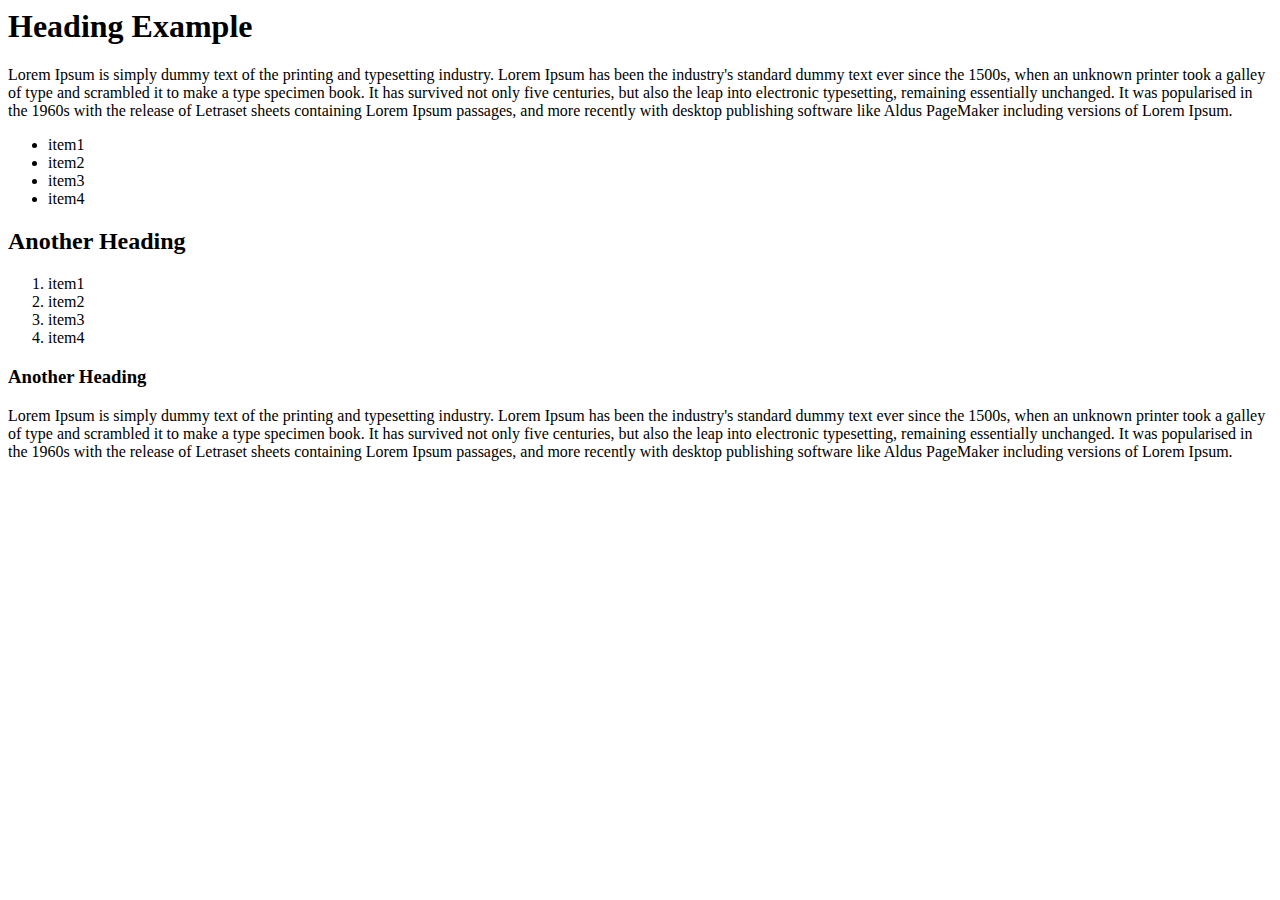
<file: index.html>
<!DOCTYPE html/>
<html lang="en">
	<head>
		<meta charset="utf-8" />
		<title>Example Title</title>
	</head>
	<body>
		<h1>Heading Example</h1>
		<p>Lorem Ipsum is simply dummy text of the printing and typesetting industry. Lorem Ipsum has been the industry's standard dummy text ever since the 1500s, when an unknown printer took a galley of type and scrambled it to make a type specimen book. It has survived not only five centuries, but also the leap into electronic typesetting, remaining essentially unchanged. It was popularised in the 1960s with the release of Letraset sheets containing Lorem Ipsum passages, and more recently with desktop publishing software like Aldus PageMaker including versions of Lorem Ipsum.</p>
		<ul>
			<li>item1</li>
			<li>item2</li>
			<li>item3</li>
			<li>item4</li>
		</ul>
		<h2>Another Heading</h2>
		<ol>
			<li>item1</li>
			<li>item2</li>
			<li>item3</li>
			<li>item4</li>
		</ol>
		<h3>Another Heading</h3>
			<p>Lorem Ipsum is simply dummy text of the printing and typesetting industry. Lorem Ipsum has been the industry's standard dummy text ever since the 1500s, when an unknown printer took a galley of type and scrambled it to make a type specimen book. It has survived not only five centuries, but also the leap into electronic typesetting, remaining essentially unchanged. It was popularised in the 1960s with the release of Letraset sheets containing Lorem Ipsum passages, and more recently with desktop publishing software like Aldus PageMaker including versions of Lorem Ipsum.</p>
	</body>
</html>
</file>
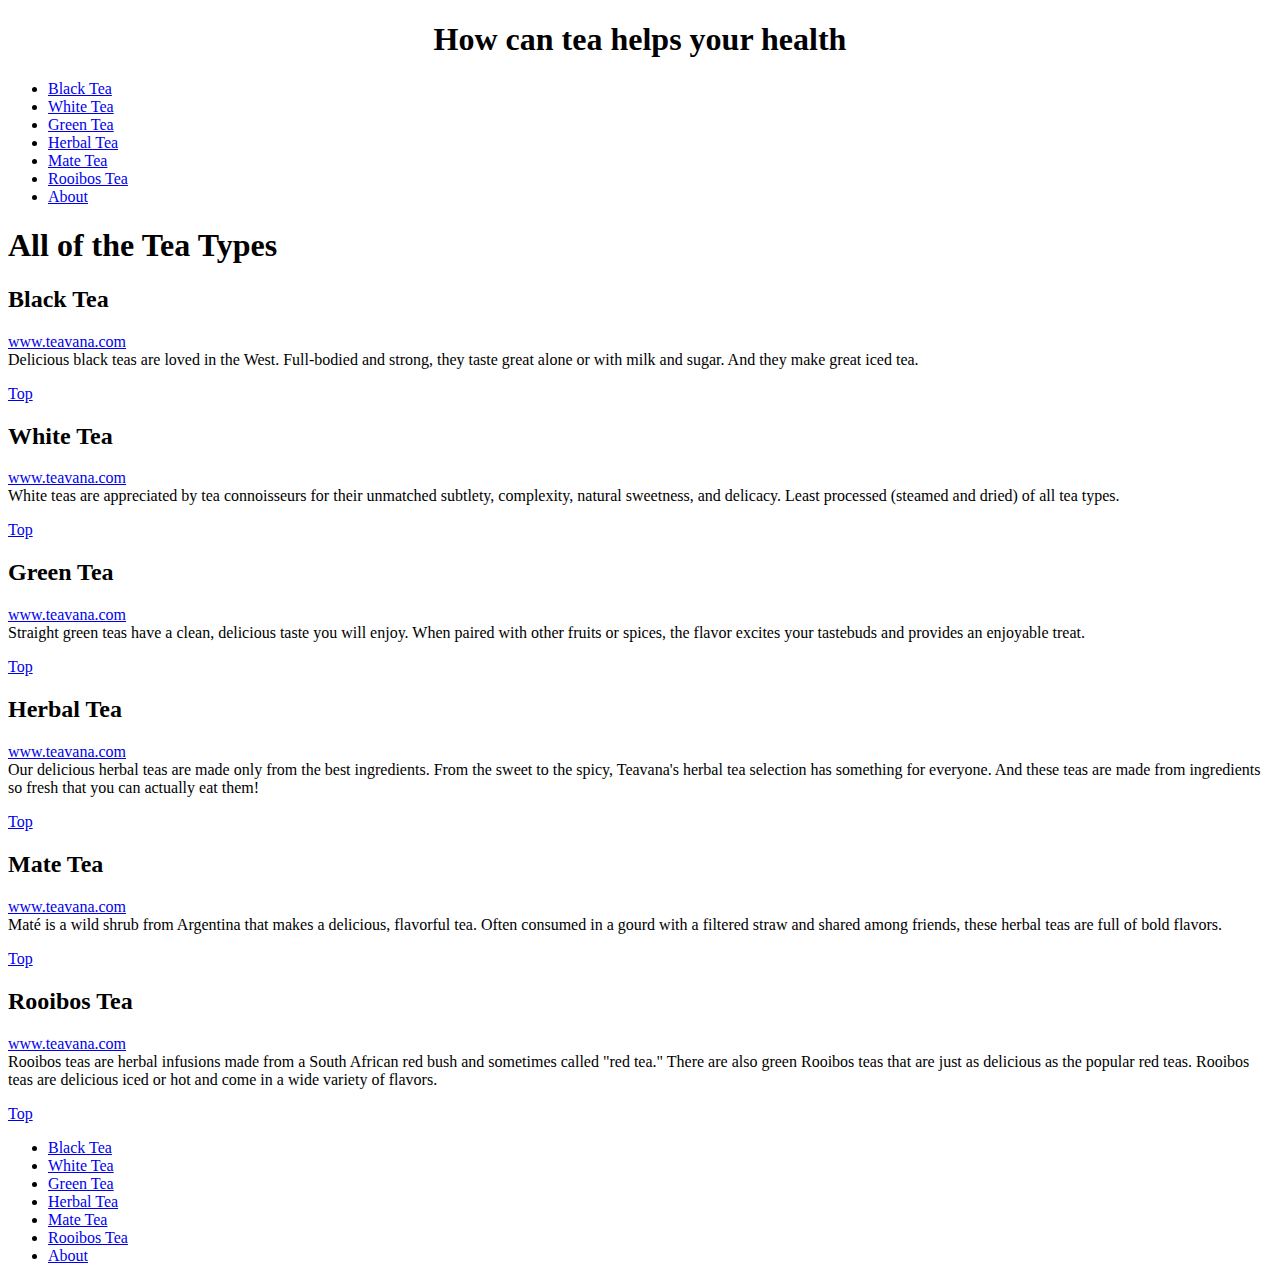
<file: linking_it_up/index.html>
<!DOCTYPE html>
<!--my work-->
<html lang="en">
	<head>
		<meta charset="utf-8" />
		<title>Tea types help your health</title>
	</head>
	<body>
		<header>
			<h1 style="text-align: center;">How can tea helps your health</h1>
			<nav class="nav">
			<ul>
				<li><a href="#black">Black Tea</a></li>
				<li><a href="#white">White Tea</a></li>
				<li><a href="#green">Green Tea</a></li>
				<li><a href="#herbal">Herbal Tea</a></li>
				<li><a href="#Mmate">Mate Tea</a></li>
				<li><a href="#rooibos">Rooibos Tea</a></li>
				<li><a href="about.html">About</a></li>
			</ul>
			</nav>


		<section>
			<h1>All of the Tea Types</h1>
			<article>
			<h2 id="black">Black Tea</h2>
			<p><a href="http://www.teavana.com/the-teas/black-teas">www.teavana.com</a><br/>
	Delicious black teas are loved in the West. Full-bodied and strong, they taste great alone or with milk and sugar. And they make great iced tea.<br/></p>
			<p><a href="#black">Top</a></p>
			</article>

			<article>
			<h2 id="white">White Tea</h2>
			<p><a href="http://www.teavana.com/the-teas/white-teas">www.teavana.com</a><br/>
	White teas are appreciated by tea connoisseurs for their unmatched subtlety, complexity, natural sweetness, and delicacy. Least processed (steamed and dried) of all tea types.<br/></p>
			<p class="top"><a href="#black">Top</a></p>
			</article>

			<article>
			<h2 id="green">Green Tea</h2>
			<p><a href="http://www.teavana.com/the-teas/green-teas">www.teavana.com</a><br/>
	Straight green teas have a clean, delicious taste you will enjoy. When paired with other fruits or spices, the flavor excites your tastebuds and provides an enjoyable treat. 
<br/></p>
			<p><a href="#name">Top</a></p>
			</article>

			<article>
			<h2 id="herbal">Herbal Tea</h2>
			<p><a href="http://www.teavana.com/the-teas/herbal-teas">www.teavana.com</a><br/>
	Our delicious herbal teas are made only from the best ingredients. From the sweet to the spicy, Teavana's herbal tea selection has something for everyone. And these teas are made from ingredients so fresh that you can actually eat them!<br/>
			<p><a href="#black">Top</a></p>
			</article>
			
			<article>
			<h2 id="mate">Mate Tea</h2>
			<p><a href="http://www.teavana.com/the-teas/mate-teas">www.teavana.com</a><br/>
	Maté is a wild shrub from Argentina that makes a delicious, flavorful tea. Often consumed in a gourd with a filtered straw and shared among friends, these herbal teas are full of bold flavors.<br/>
			<p><a href="#black">Top</a></p>
			</article>
			
			<article>
			<h2 id="rooibos">Rooibos Tea</h2>
			<p><a href="http://www.teavana.com/the-teas/rooibos-teas">www.teavana.com</a><br/>
	Rooibos teas are herbal infusions made from a South African red bush and sometimes called "red tea." There are also green Rooibos teas that are just as delicious as the popular red teas. Rooibos teas are delicious iced or hot and come in a wide variety of flavors.<br/>
			<p><a href="#black">Top</a></p>
			</article>
		</section>


		<footer>
			<ul>
				<li><a href="#black">Black Tea</a></li>
				<li><a href="#white">White Tea</a></li>
				<li><a href="#green">Green Tea</a></li>
				<li><a href="#herbal">Herbal Tea</a></li>
				<li><a href="#Mmate">Mate Tea</a></li>
				<li><a href="#rooibos">Rooibos Tea</a></li>
				<li><a href="about.html">About</a></li>
			</ul>
		</footer>
	</body>
</html>
</file>
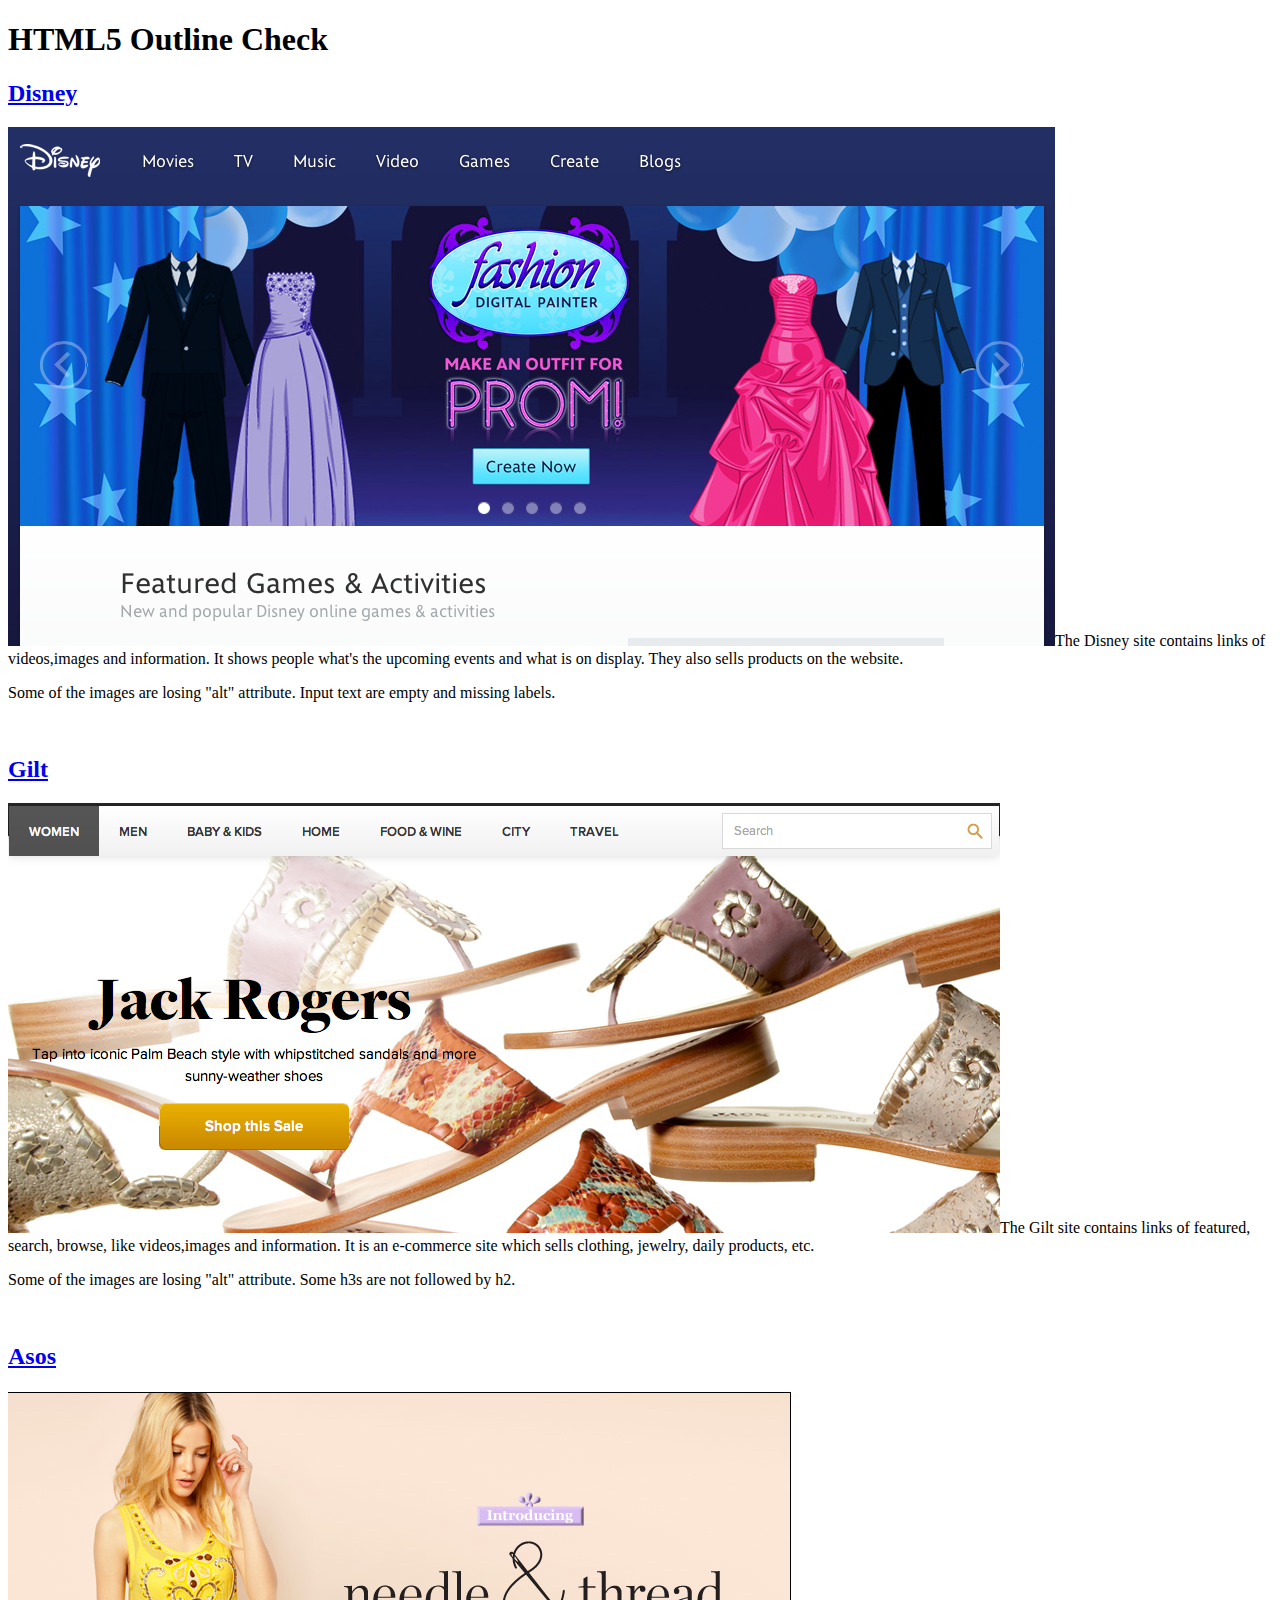
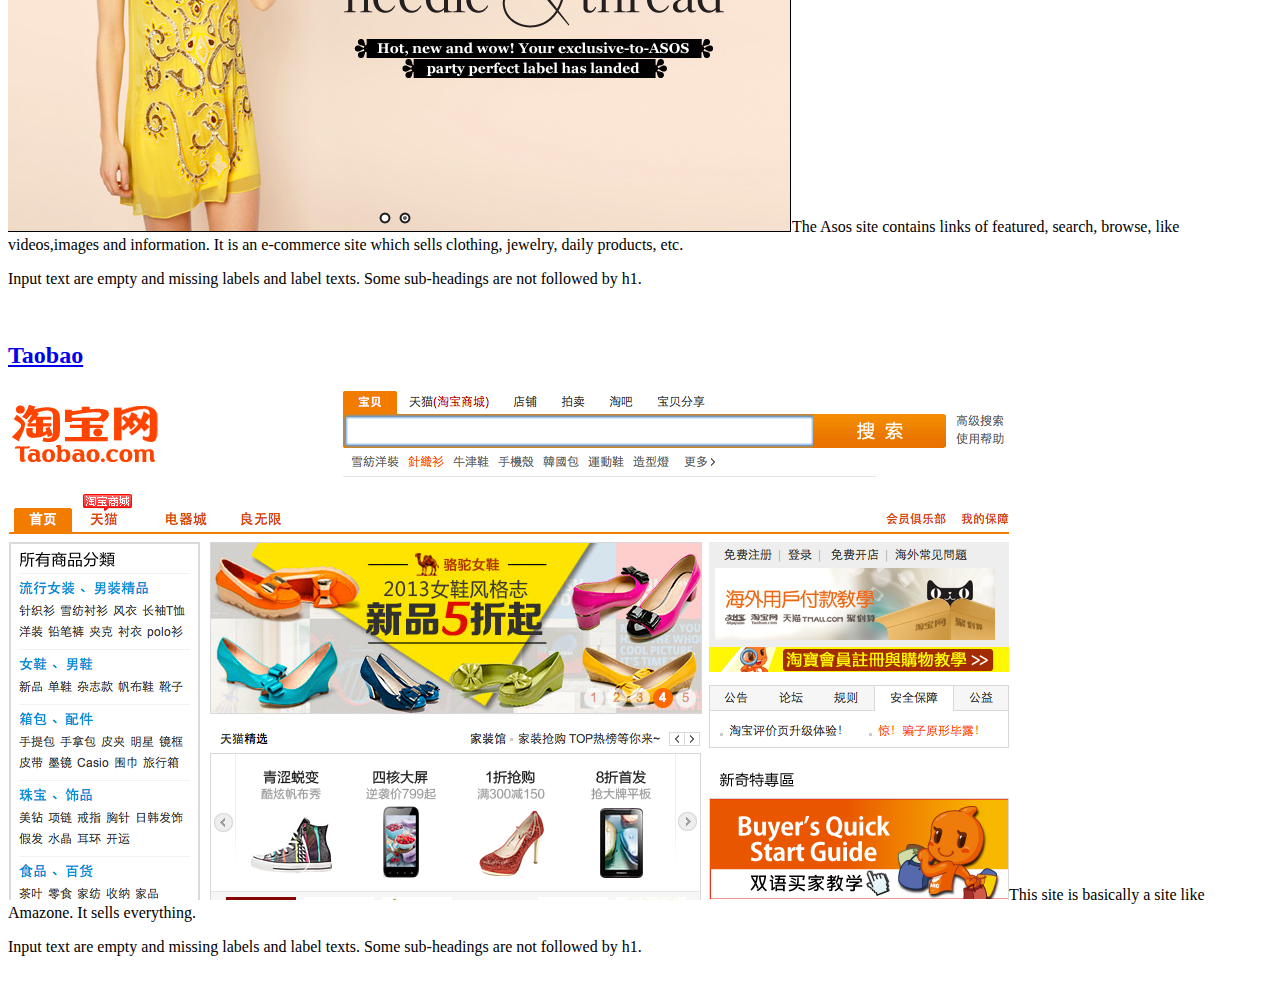
<file: accessibility_check.html>
<!DOCTYPE html>
<html lang="en">
	<head>
		<meta charset="utf-8" />
		<title>HTML5</title>
	</head>
	<body>
	<section>
	<h1>HTML5 Outline Check</h1>
	
	<article>
	<h2> <a href="http://disney.com" title="Links to Disney">Disney</a></h2>
	<p><img src="image/disney.png" alt="Screen Shot of Disney's Website." title="Screen Shot of Disney's Website." />The Disney site contains links of videos,images and information. It shows people what's the upcoming events and what is on display. They also sells products on the website.</p>
	<p>Some of the images are losing "alt" attribute. Input text are empty and missing labels.</p><br />
	</article>
	
	<article>
	<h2><a href="http://Gilt.com" title="Links to Gilt">Gilt</a></h2>
	<p><img src="image/gilt.png" alt="Screen Shot of Gilt's Website." title="Screen Shot of Gilt's Website." />The Gilt site contains links of featured, search, browse, like videos,images and information. It is an e-commerce site which sells clothing, jewelry, daily products, etc.</p>
	<p>Some of the images are losing "alt" attribute. Some h3s are not followed by h2.</p><br />
	</article>
	
	<article>
	<h2><a href="http://asos.com" title="Links to Asos">Asos</a></h2>
	<p><img src="image/asos.png" alt="Screen Shot of Asos's Website." title="Screen Shot of Asos's Website." />The Asos site contains links of featured, search, browse, like videos,images and information. It is an e-commerce site which sells clothing, jewelry, daily products, etc.</p>
	<p>Input text are empty and missing labels and label texts. Some sub-headings are not followed by h1. </p><br />
	</article>
	
	<article>
	<h2><a href="http://taobao.com" title="Links to Taobao">Taobao</a></h2>
	<p><img src="image/taobao.png" alt="Screen Shot of Taobao's Website." title="Screen Shot of Taobao's Website." />This site is basically a site like Amazone. It sells everything. </p>
	<p>Input text are empty and missing labels and label texts. Some sub-headings are not followed by h1.</p><br />
	</article>
	</section>
	
	</body>
</file>
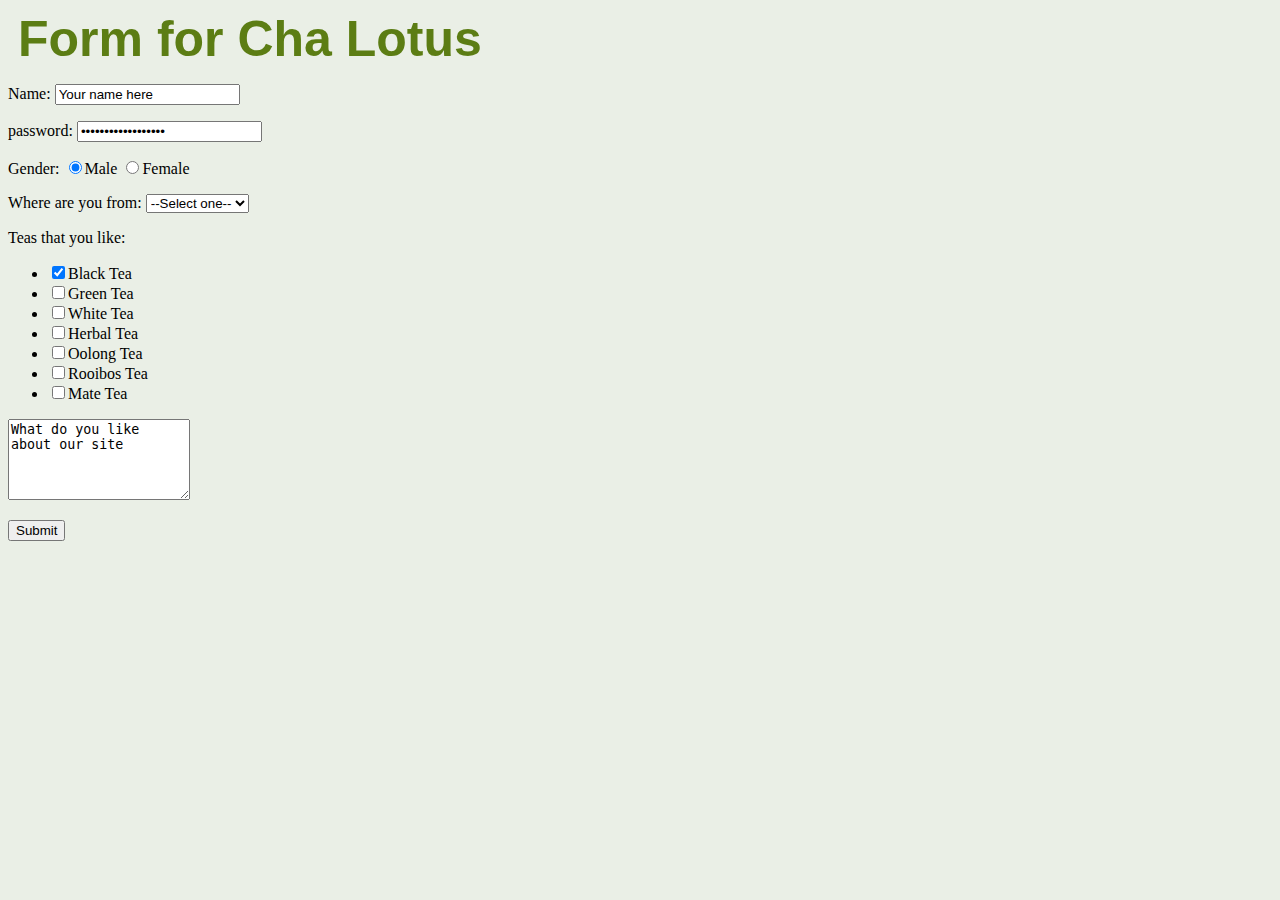
<file: form.html>
<!DOCTYPE html>
<html>
	<head>
		<title>Cha Lotus</title>
		<meta charset="utf-8">
		<link rel="stylesheet" href="css/form.css">
	</head>
	<body class="wrapper">
		<h1>Form for Cha Lotus</h1>
			<p>
				Name:
				<input type="text" name="Name" value="Your name here" />
			</p>
			<p>
				password:
				<input type="password" name="Password" value="Your password here" />
			</p>
			<p>
				Gender:
				<input type="radio" name="Gender" value="Male" checked="checked" />Male
				<input type="radio" name="Gender" value="Female" />Female
			</p>
			<p>
			Where are you from:
				<select name="Contries">
				<option>--Select one--</option>
				<option>Afghanistan</option>
				<option>Aruba</option>
				<option>Australia</option>
				<option>Canada</option>
				<option>China</option>
				<option>South Korea</option>
				<option>United States</option>
				</select>
			<p>
				Teas that you like:
				<ul>
				<li><input type="checkbox" name="Tea" value="Black Tea" checked="checked" />Black Tea</li>
				<li><input type="checkbox" name="Tea" value="Green Tea" />Green Tea</li>
				<li><input type="checkbox" name="Tea" value="White Tea" />White Tea</li>
				<li><input type="checkbox" name="Tea" value="Herbal Tea" />Herbal Tea</li>
				<li><input type="checkbox" name="Tea" value="Oolong Tea" />Oolong Tea</li>
				<li><input type="checkbox" name="Tea" value="Rooibos Tea" />Rooibos Tea</li>
				<li><input type="checkbox" name="Tea" value="Mate Tea" />Mate Tea</li>
				</ul>
			</p>
			<p>
				<textarea name="Comments"rows="5" cols="20">What do you like about our site</textarea>
			</p>
			<p>
				<input type="submit" name="submit" value="Submit" />
			</p>
			
			</form>
		<div>						
			
				</body>
			</html>
</file>
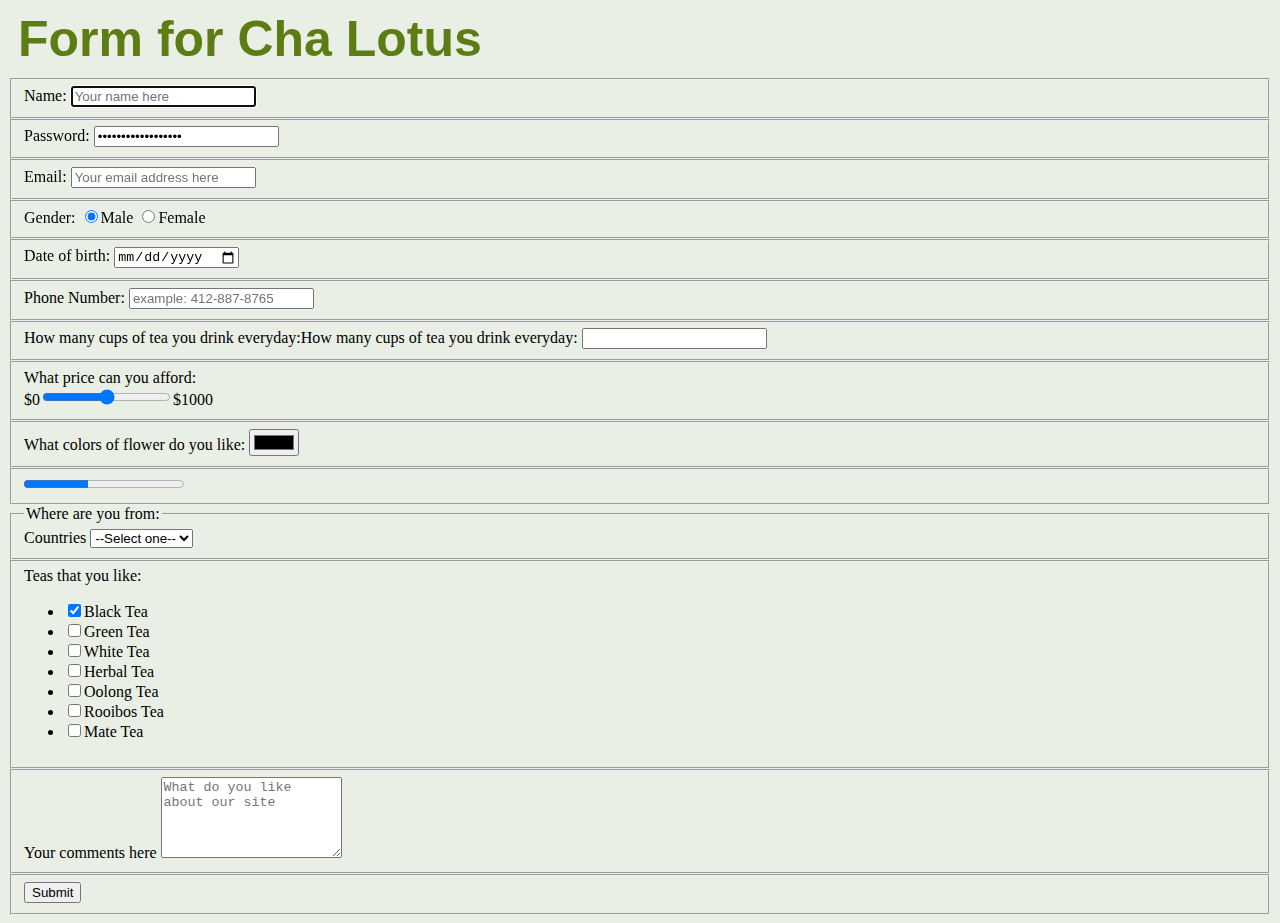
<file: form_lab8.html>
<!DOCTYPE html>
<html lang="en">
	<head>
		<title>Cha Lotus</title>
		<meta charset="utf-8">
		<link rel="stylesheet" href="css/form.css">
	</head>
	<body class="wrapper">
		<h1>Form for Cha Lotus</h1>
			<fieldset>
				<label for="your_name">Name:</label>
				<input type="text" name="Name" id="your_name" placeholder="Your name here" required="required"  autofocus="autofocus"/>
			</fieldset>
			
			<fieldset>
				<label for="your_password">Password:</label>
				<input type="password" name="Password" id="your_password" value="Your password here" required="required" />
			</fieldset>
			
			<fieldset>
				<label for="your_email">Email:</label>
				<input type="email" name="email address" id="your_email" placeholder="Your email address here" equired="required" placeholder="example@hotmail.com" />
			</fieldset>
			
			<fieldset>
				Gender:
				<input type="radio" name="Gender" id="male" value="male" checked="checked" /><label for="male">Male</label>
				<input type="radio" name="Gender" id="female" value="Female" /><label for="female">Female</label>
			</fieldset>
			
			<fieldset>
				<label for="birth">Date of birth:</label>
				<input type="date" name="date of birth" id="birth" placeholder="mm/dd/yyyy" />
			</fieldset>
			
			<fieldset>
				<label for="phone">Phone Number:</label>
				<input type="tel" name="phone number" id="phone" placeholder="example: 412-887-8765" />
			</fieldset>
			
			<fieldset>
				<label for="cups">How many cups of tea you drink everyday:</label>How many cups of tea you drink everyday:
				<input type="number" name="cups of tea" id="cups" value="how many cups of tea you drink" />
			</fieldset>
			
			<fieldset>
				<label for="price">What price can you afford:</label>
				<div>$0<input type="range" name="price range" id="price" value="price range that you can afford" />$1000</div>
			</fieldset>
			
			<fieldset>
				<label for="color">What colors of flower do you like:</label>
				<input type="color" name="color of flower" id="color" placeholder="#313639" />
			</fieldset>
			
			<fieldset>
			<progress value="40" max="100"> 40% </progress>
			</fieldset>
			
			<fieldset>
				<legend for="from">Where are you from:</legend>
				<label for="countries">Countries</label>
				<select name="Contries" id="from" id="countries">
				<option>--Select one--</option>
				<option>Afghanistan</option>
				<option>Aruba</option>
				<option>Australia</option>
				<option>Canada</option>
				<option>China</option>
				<option>South Korea</option>
				<option>United States</option>
				</select>
			</fieldset>
			
			<fieldset>
				<label>Teas that you like:</label>
				<ul>
				<li><input type="checkbox" name="Tea" id="black" value="Black Tea" checked="checked" /><label for="black">Black Tea</label></li>
				<li><input type="checkbox" name="Tea" id="green" value="Green Tea" /><label for="green">Green Tea</label></li>
				<li><input type="checkbox" name="Tea" id="white" value="White Tea" /><label for="white">White Tea</label></li>
				<li><input type="checkbox" name="Tea" id="herbal" value="Herbal Tea" /><label for="herbal">Herbal Tea</label></li>
				<li><input type="checkbox" name="Tea" id="oolong" value="Oolong Tea" /><label for="oolong">Oolong Tea</label></li>
				<li><input type="checkbox" name="Tea" id="rooibos" value="Rooibos Tea" /><label for="rooibos">Rooibos Tea</label></li>
				<li><input type="checkbox" name="Tea" id="mate" value="Mate Tea" /><label for="mate">Mate Tea</label></li>
				</ul>
			</fieldset>
			
			<fieldset>
				<label for="comment">Your comments here</label>
				<textarea name="Comments" id="comment" rows="5" cols="20" placeholder="What do you like about our site"></textarea>
			</fieldset>
			
			<fieldset>
				<input type="submit" name="submit" value="Submit" />
			</fieldset>
			
			</form>
		<div>						
			
				</body>
			</html>
</file>
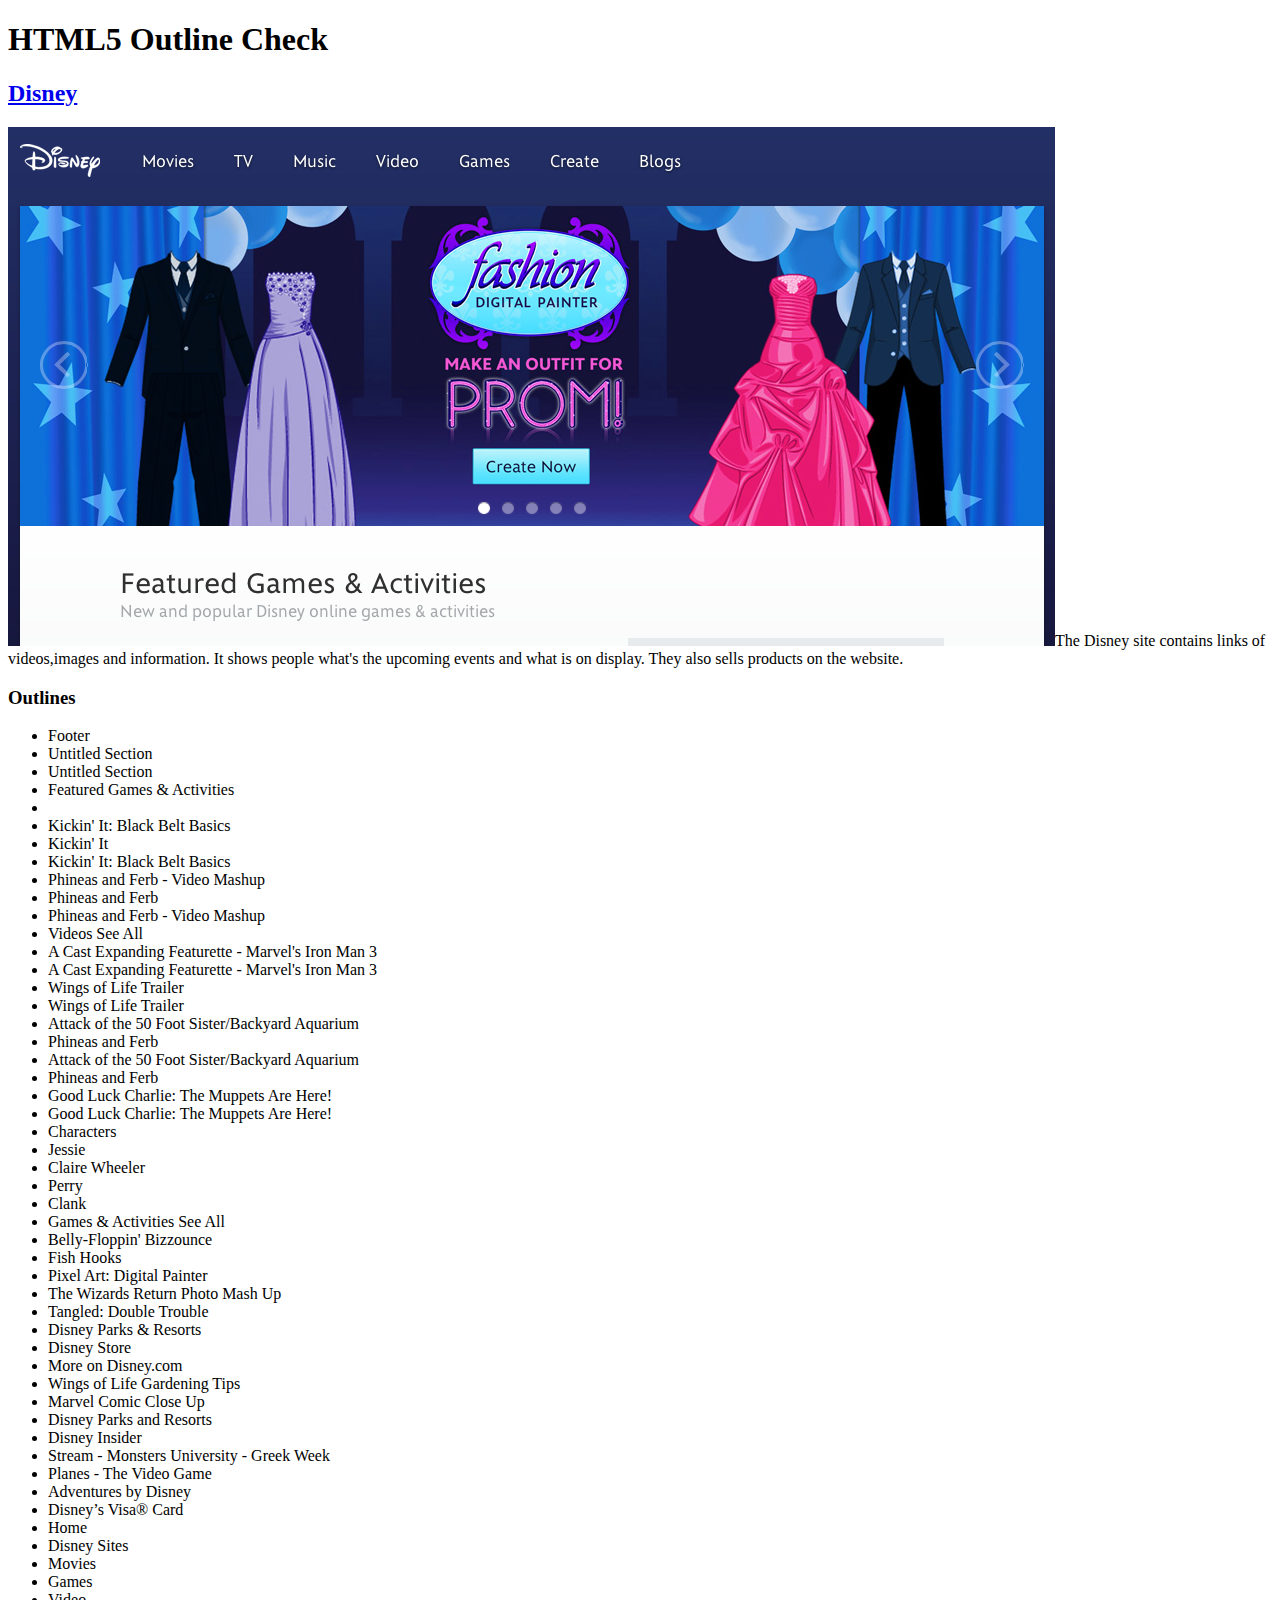
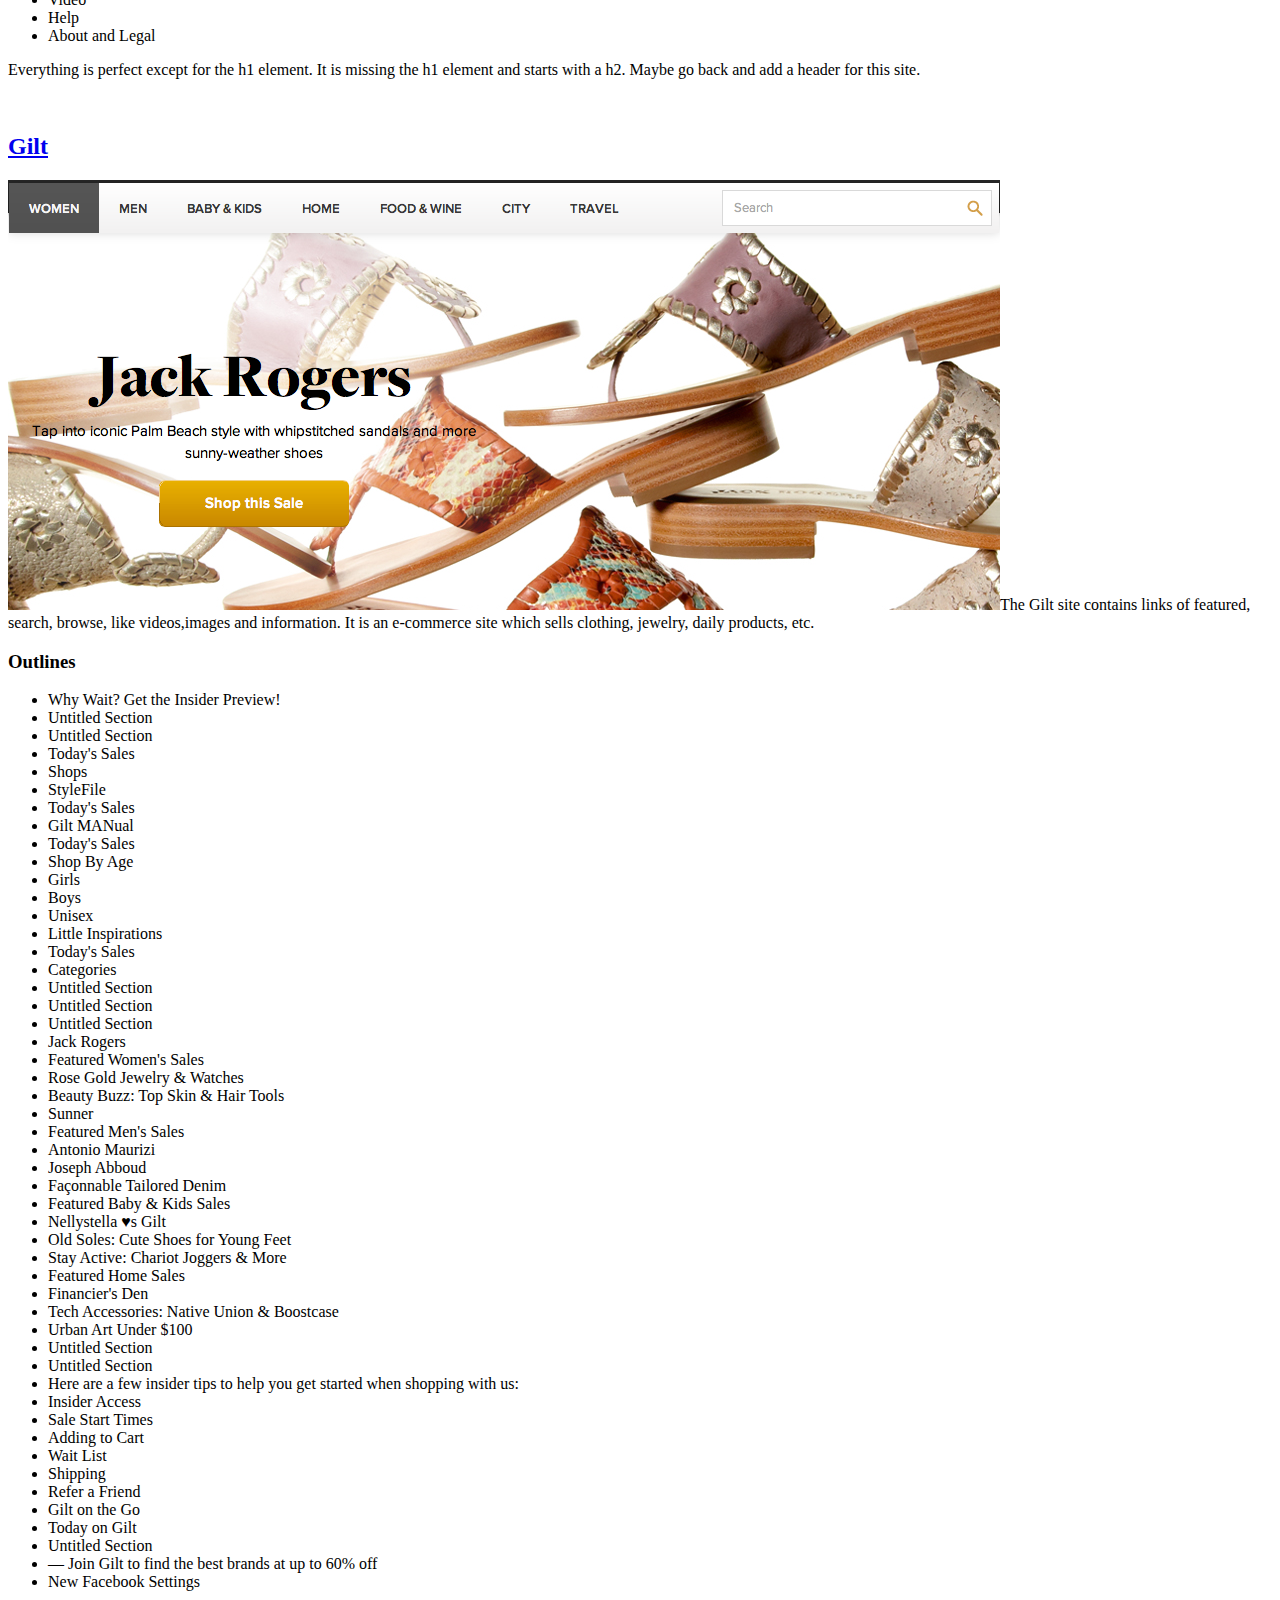
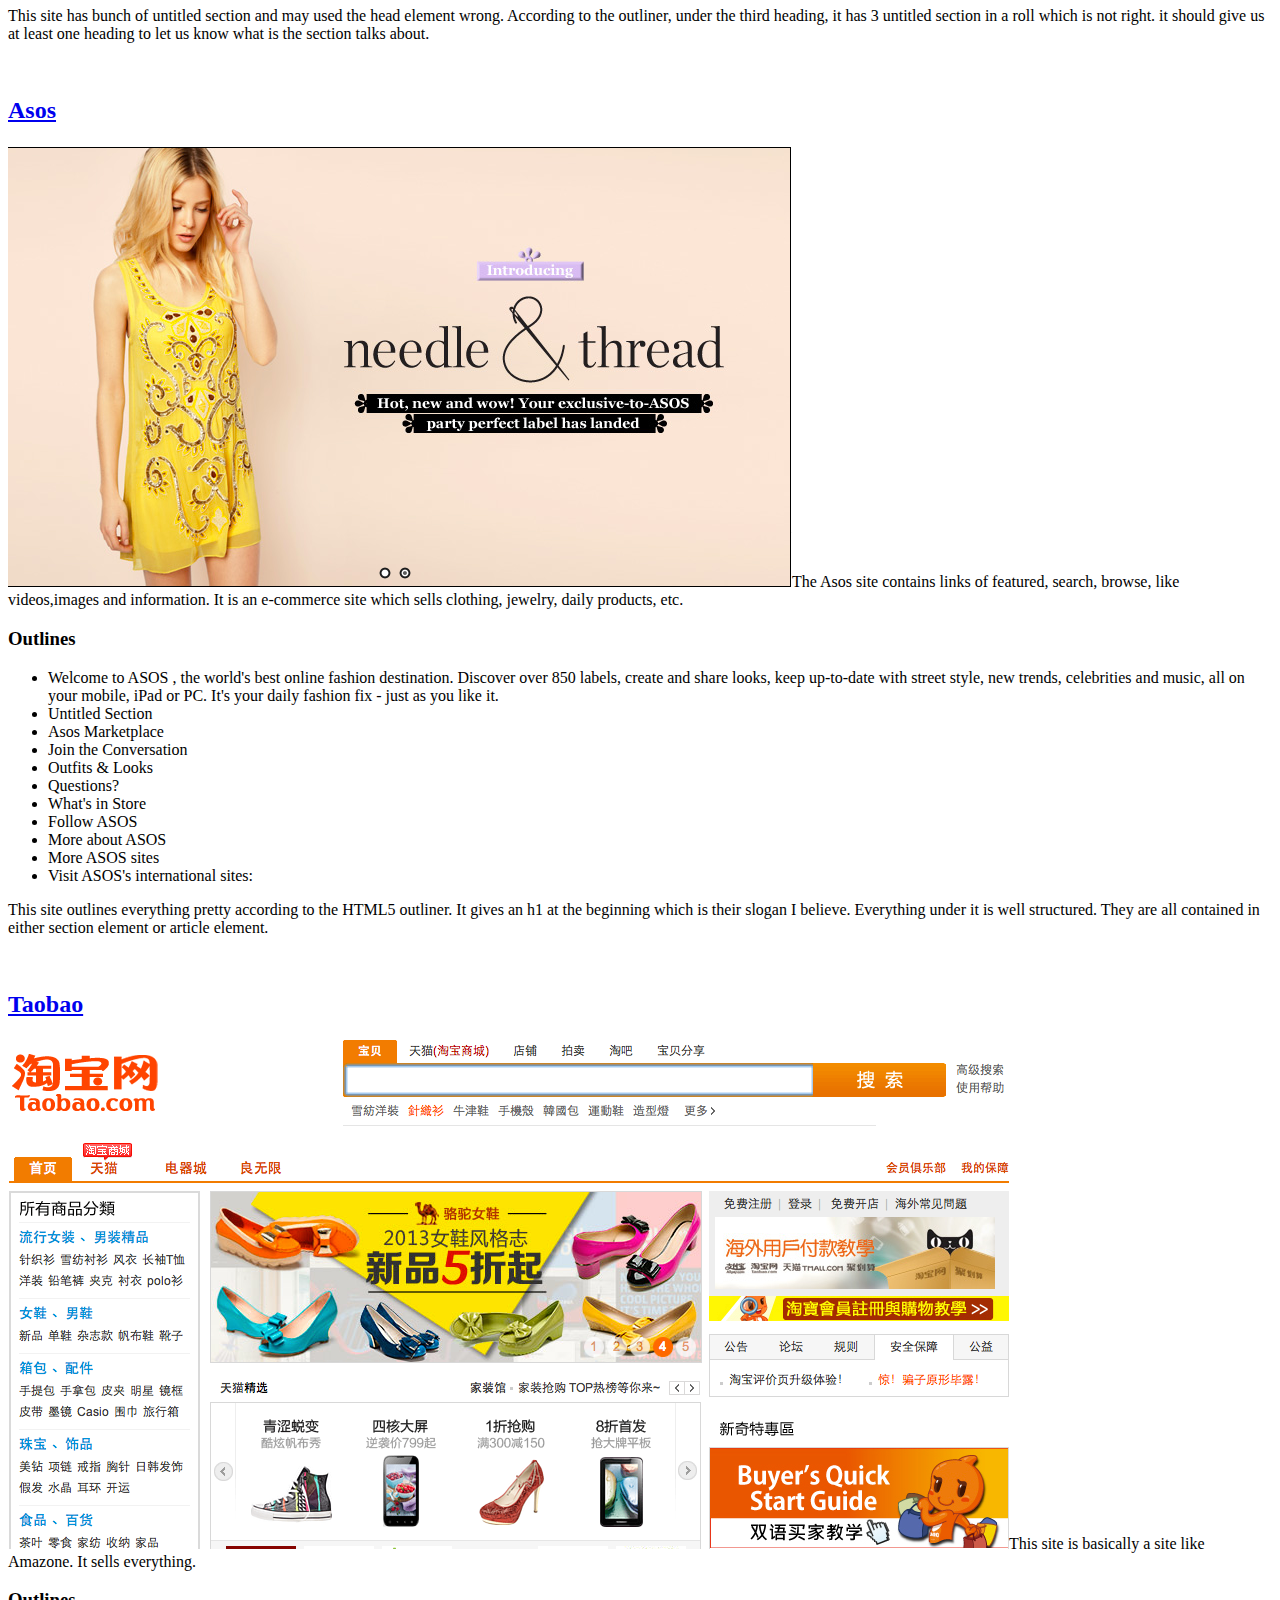
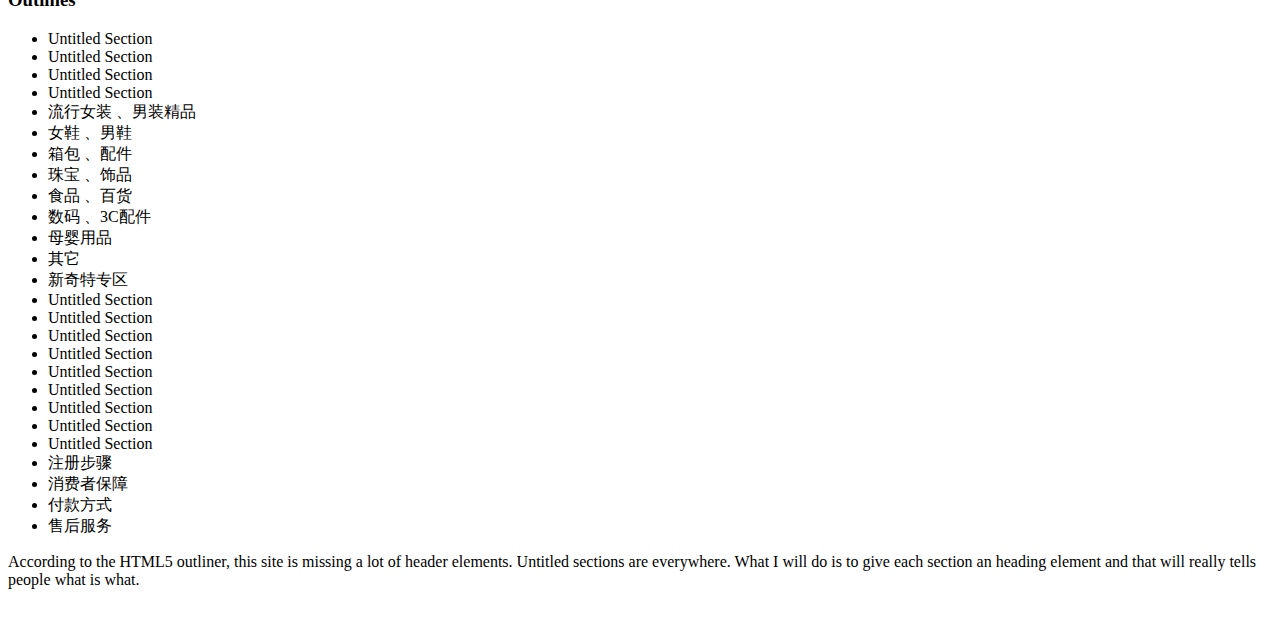
<file: html5_check.html>
<!DOCTYPE html>
<html lang="en">
	<head>
		<meta charset="utf-8" />
		<title>HTML5</title>
	</head>
	<body>
	<section>
	<h1>HTML5 Outline Check</h1>
	
	<article>
	<h2> <a href="http://disney.com" title="Links to Disney">Disney</a></h2>
	<p><img src="image/disney.png" alt="Screen Shot of Disney's Website." title="Screen Shot of Disney's Website." />The Disney site contains links of videos,images and information. It shows people what's the upcoming events and what is on display. They also sells products on the website.</p>
	<h3>Outlines</h3> 
	<ul>
		<li>Footer</li>	
		<li>Untitled Section</li>
		<li>Untitled Section</li>
		<li>Featured Games & Activities<li>
		<li>Kickin' It: Black Belt Basics</li>
		<li>Kickin' It</li>
		<li>Kickin' It: Black Belt Basics</li>
		<li>Phineas and Ferb - Video Mashup</li>
		<li>Phineas and Ferb</li>
		<li>Phineas and Ferb - Video Mashup</li>
		<li>Videos See All</li>
		<li>A Cast Expanding Featurette - Marvel's Iron Man 3</li>
	
		<li>A Cast Expanding Featurette - Marvel's Iron Man 3</li>
	
		<li>Wings of Life Trailer</li>

		<li>Wings of Life Trailer</li>
	
		<li>Attack of the 50 Foot Sister/Backyard Aquarium</li>
		<li>Phineas and Ferb</li>
		<li>Attack of the 50 Foot Sister/Backyard Aquarium</li>
		<li>Phineas and Ferb</li>
		<li>Good Luck Charlie: The Muppets Are Here!</li>
	
		<li>Good Luck Charlie: The Muppets Are Here!</li>
	
		<li>Characters</li>
		<li>Jessie</li>
		<li>Claire Wheeler</li>
		<li>Perry</li>
		<li>Clank</li>
		<li>Games & Activities See All</li>
		<li>Belly-Floppin' Bizzounce</li>
		<li>Fish Hooks</li>
		<li>Pixel Art: Digital Painter</li>
	
		<li>The Wizards Return Photo Mash Up</li>
	
		<li>Tangled: Double Trouble</li>

		<li>Disney Parks & Resorts</li>
		<li>Disney Store</li>
		<li>More on Disney.com</li>
		<li>Wings of Life Gardening Tips</li>
		<li>Marvel Comic Close Up</li>
		<li>Disney Parks and Resorts</li>
		<li>Disney Insider</li>
		<li>Stream - Monsters University - Greek Week</li>
		<li>Planes - The Video Game</li>
		<li>Adventures by Disney</li>
		<li>Disney’s Visa® Card</li>
		<li>Home</li>
		<li>Disney Sites</li>
		<li>Movies</li>
		<li>Games</li>
		<li>Video</li>
		<li>Help</li>
		<li>About and Legal</li>
	</ul>
	

	<p>Everything is perfect except for the h1 element. It is missing the h1 element and starts with a h2. Maybe go back and add a header for this site.</p><br />
	</article>
	
	<article>
	<h2><a href="http://Gilt.com" title="Links to Gilt">Gilt</a></h2>
	<p><img src="image/gilt.png" alt="Screen Shot of Gilt's Website." title="Screen Shot of Gilt's Website." />The Gilt site contains links of featured, search, browse, like videos,images and information. It is an e-commerce site which sells clothing, jewelry, daily products, etc.</p>
	<h3>Outlines</h3>
	<ul>
		<li>Why Wait? Get the Insider Preview!</li>
		<li>Untitled Section</li>
		<li>Untitled Section</li>
		<li>Today's Sales</li>
		<li>Shops</li>
		<li>StyleFile</li>
		<li>Today's Sales</li>
		<li>Gilt MANual</li>
		<li>Today's Sales</li> 
		<li>Shop By Age</li> 
		<li>Girls</li>
		<li>Boys</li>
		<li>Unisex</li>
		<li>Little Inspirations</li>
		<li>Today's Sales</li> 
		<li>Categories</li>  
		<li>Untitled Section</li> 
		<li>Untitled Section</li> 
		<li>Untitled Section</li> 
		<li>Jack Rogers</li> 
		<li>Featured Women's Sales</li> 
		<li>Rose Gold Jewelry & Watches</li> 
		<li>Beauty Buzz: Top Skin & Hair Tools</li> 
		<li>Sunner</li> 
		<li>Featured Men's Sales</li> 
		<li>Antonio Maurizi</li> 
		<li>Joseph Abboud</li> 
		<li>Façonnable Tailored Denim</li> 
		<li>Featured Baby & Kids Sales</li> 
		<li>Nellystella ♥s Gilt</li> 
		<li>Old Soles: Cute Shoes for Young Feet</li> 
		<li>Stay Active: Chariot Joggers & More</li> 
		<li>Featured Home Sales</li> 
		<li>Financier's Den</li> 
		<li>Tech Accessories: Native Union & Boostcase</li> 
		<li>Urban Art Under $100</li> 

		<li>Untitled Section</li> 
		<li>Untitled Section</li> 
		<li>Here are a few insider tips to help you get started when shopping with us: </li> 
		<li>Insider Access</li> 
		<li>Sale Start Times</li> 
		<li>Adding to Cart</li> 
		<li>Wait List</li> 
		<li>Shipping</li> 
		<li>Refer a Friend</li> 
		<li>Gilt on the Go</li> 
		<li>Today on Gilt</li> 
		<li>Untitled Section</li> 
		<li>—  Join Gilt to find the best brands at up to 60% off</li> 
		<li>New Facebook Settings</li> 
	</ul>

	<p>This site has bunch of untitled section and may used the head element wrong. According to the outliner, under the third heading, it has 3 untitled section in a roll which is not right. it should give us at least one heading to let us know what is the section talks about.</p><br />
	</article>
	
	<article>
	<h2><a href="http://asos.com" title="Links to Asos">Asos</a></h2>
	<p><img src="image/asos.png" alt="Screen Shot of Asos's Website." title="Screen Shot of Asos's Website." />The Asos site contains links of featured, search, browse, like videos,images and information. It is an e-commerce site which sells clothing, jewelry, daily products, etc.</p>
	<h3>Outlines</h3>
	<ul>
		<li>Welcome to ASOS , the world's best online fashion destination. Discover over 850 labels, create and share looks, keep up-to-date with street style, new trends, celebrities and music, all on your mobile, iPad or PC. It's your daily fashion fix - just as you like it.</li>
		<li>Untitled Section</li>
		<li>Asos Marketplace</li>
		<li>Join the Conversation</li> 
		<li>Outfits & Looks</li>
		<li>Questions?</li>
		<li>What's in Store</li>
		<li>Follow ASOS</li>
		<li>More about ASOS</li>
		<li>More ASOS sites</li>
		<li>Visit ASOS's international sites:</li>
	</ul>
	<p>This site outlines everything pretty according to the HTML5 outliner. It gives an h1 at the beginning which is their slogan I believe. Everything under it is well structured. They are all contained in either section element or article element. </p><br />
	</article>
	
	<article>
	<h2><a href="http://taobao.com" title="Links to Taobao">Taobao</a></h2>
	<p><img src="image/taobao.png" alt="Screen Shot of Taobao's Website." title="Screen Shot of Taobao's Website." />This site is basically a site like Amazone. It sells everything. </p>
	<h3>Outlines</h3>
	<ul>
		<li>Untitled Section</li>
		<li>Untitled Section</li>
		<li>Untitled Section</li>
		<li>Untitled Section</li>

		<li>流行女装 、男装精品</li> 
		<li>女鞋 、男鞋</li>
		<li>箱包 、配件</li> 
		<li>珠宝 、饰品</li> 
		<li>食品 、百货</li> 
		<li>数码 、3C配件</li> 
		<li>母婴用品</li> 
		<li>其它</li>


		<li>新奇特专区</li> 

		<li>Untitled Section</li>

		<li>Untitled Section</li>

		<li>Untitled Section</li>

		<li>Untitled Section</li>

		<li>Untitled Section</li>


		<li>Untitled Section</li>

		<li>Untitled Section</li>
		<li>Untitled Section</li>

		<li>Untitled Section</li>
		<li>注册步骤</li>
		<li>消费者保障</li>
		<li>付款方式</li> 
		<li>售后服务</li> 
	</ul>
	
	<p>According to the HTML5 outliner, this site is missing a lot of header elements. Untitled sections are everywhere. What I will do is to give each section an heading element and that will really tells people what is what.</p><br />
	</article>
	</section>
	
	</body>
</file>
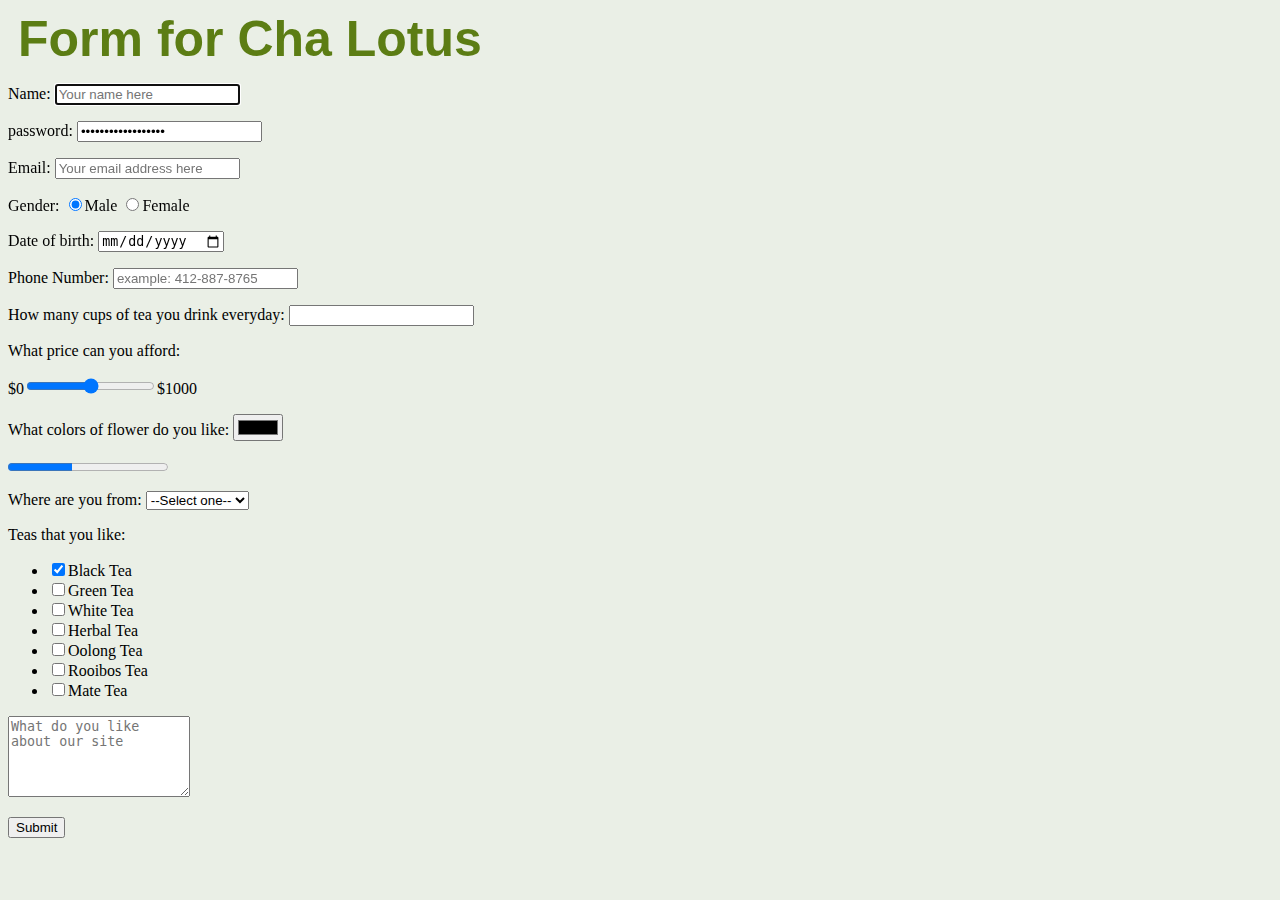
<file: html5_forms.html>
<!DOCTYPE html>
<html>
	<head>
		<title>Cha Lotus</title>
		<meta charset="utf-8">
		<link rel="stylesheet" href="css/form.css">
	</head>
	<body class="wrapper">
		<h1>Form for Cha Lotus</h1>
			<p>
				Name:
				<input type="text" name="Name" placeholder="Your name here" required="required"  autofocus="autofocus"/>
			</p>
			<p>
				password:
				<input type="password" name="Password" value="Your password here" required="required" />
			</p>
			<p>
				Email:
				<input type="email" name="email address" placeholder="Your email address here" equired="required" placeholder="example@hotmail.com" />
			</p>
			<p>
				Gender:
				<input type="radio" name="Gender" value="Male" checked="checked" />Male
				<input type="radio" name="Gender" value="Female" />Female
			</p>
			<p>
				Date of birth:
				<input type="date" name="date of birth" placeholder="mm/dd/yyyy" />
			</p>
			<p>
				Phone Number:
				<input type="tel" name="phone number" placeholder="example: 412-887-8765" />
			</p>
			<p>
				How many cups of tea you drink everyday:
				<input type="number" name="cups of tea" value="how many cups of tea you drink" />
			</p>
			<p>
				What price can you afford:
				<div>$0<input type="range" name="price range" value="price range that you can afford" />$1000</div>
			</p>
			<p>
				What colors of flower do you like:
				<input type="color" name="color of flower" placeholder="#313639" />
			</p>
			<p>
			<progress value="40" max="100"> 40% </progress>
			</p>
			<p>
			Where are you from:
				<select name="Contries">
				<option>--Select one--</option>
				<option>Afghanistan</option>
				<option>Aruba</option>
				<option>Australia</option>
				<option>Canada</option>
				<option>China</option>
				<option>South Korea</option>
				<option>United States</option>
				</select>
			<p>
				Teas that you like:
				<ul>
				<li><input type="checkbox" name="Tea" value="Black Tea" checked="checked" />Black Tea</li>
				<li><input type="checkbox" name="Tea" value="Green Tea" />Green Tea</li>
				<li><input type="checkbox" name="Tea" value="White Tea" />White Tea</li>
				<li><input type="checkbox" name="Tea" value="Herbal Tea" />Herbal Tea</li>
				<li><input type="checkbox" name="Tea" value="Oolong Tea" />Oolong Tea</li>
				<li><input type="checkbox" name="Tea" value="Rooibos Tea" />Rooibos Tea</li>
				<li><input type="checkbox" name="Tea" value="Mate Tea" />Mate Tea</li>
				</ul>
			</p>
			<p>
				<textarea name="Comments"rows="5" cols="20" placeholder="What do you like about our site"></textarea>
			</p>
			<p>
				<input type="submit" name="submit" value="Submit" />
			</p>
			
			</form>
		<div>						
			
				</body>
			</html>
</file>
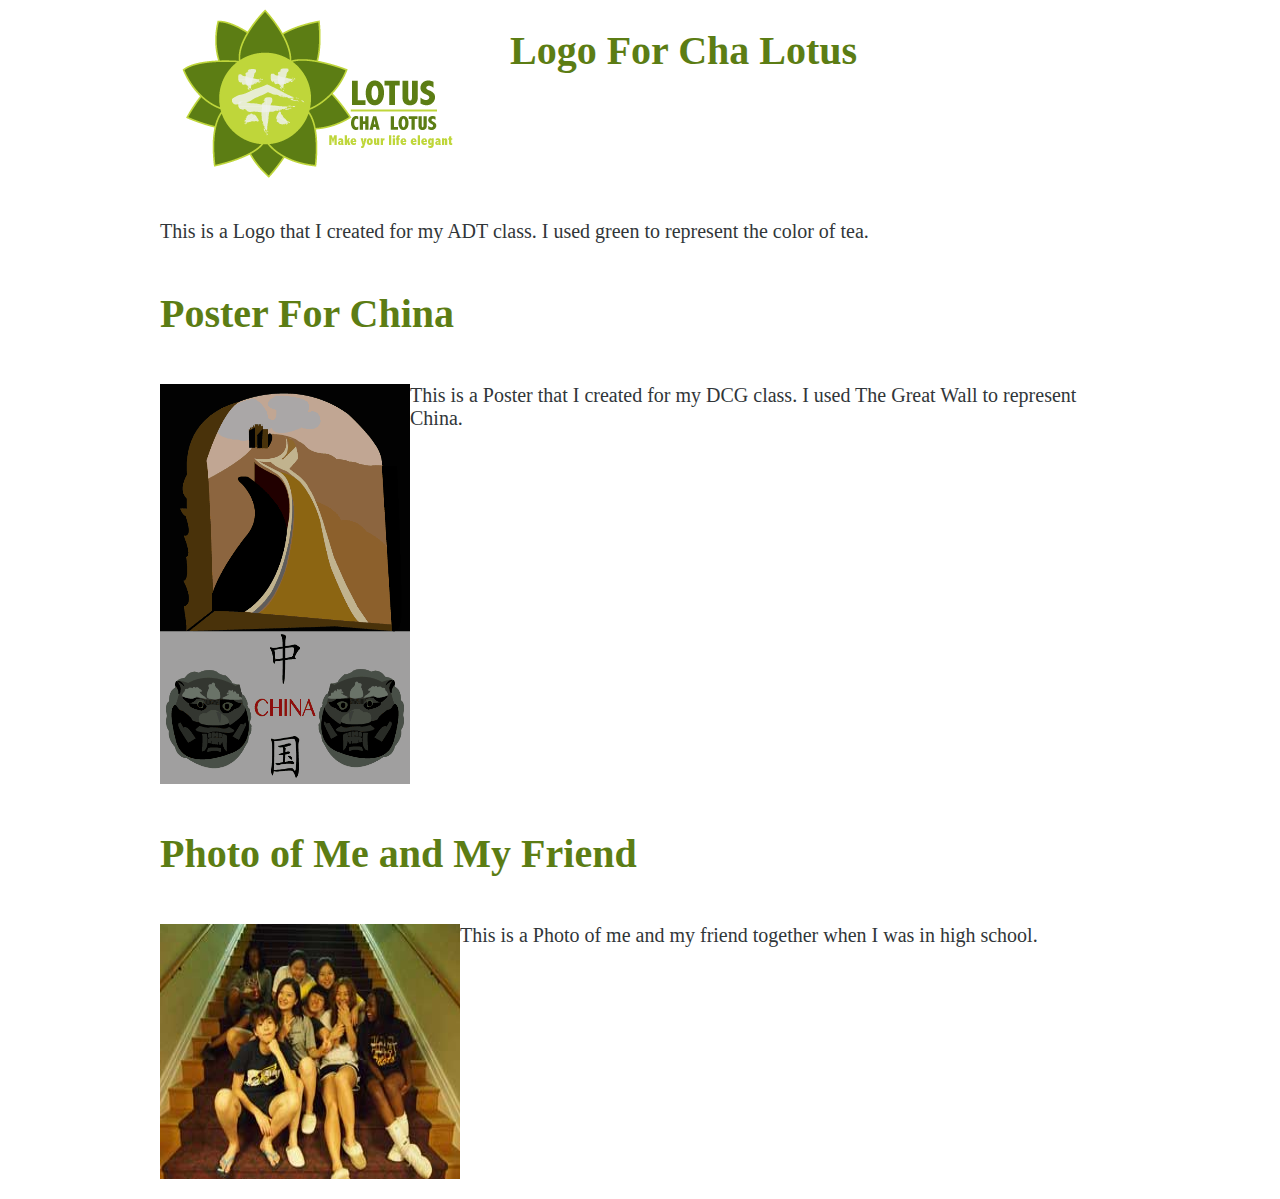
<file: image_optimization.html>
<!DOCTYPE html>
<html lang="en">
	<head>
		<meta charset="utf-8" />
		<title>CHA LOTUS</title>
		<link rel="stylesheet" href="css/main.css" />
	</head>
	<body>
		<div>
		<img id="logo" src="image/cha_lotus_logo_2.png" alt="Cha Lotus Logo" width="350" height="200" title="Logo For Cha Lotus" />
		<h1>Logo For Cha Lotus</h1>
		<p class="paragraph">This is a Logo that I created for my ADT class. I used green to represent the color of tea.</p>
		</div>
		
		<div>
		<h1>Poster For China</h1>
		<p class="paragraph"><img id="poster" src="image/china_poster.gif" alt="The Great Wall" width="250" height="400" title="Poster for Great Wall" />This is a Poster that I created for my DCG class. I used The Great Wall to represent China.</p>
		</div>
		
		<div>
		<h1>Photo of Me and My Friend</h1>
		<p class="paragraph"><img id="me" src="image/me_friend.jpg" alt="Me and my friends" width="300" height="255" title="Picture of me and my friend" />This is a Photo of me and my friend together when I was in high school.
		</div>
	</body>
</html>
</file>
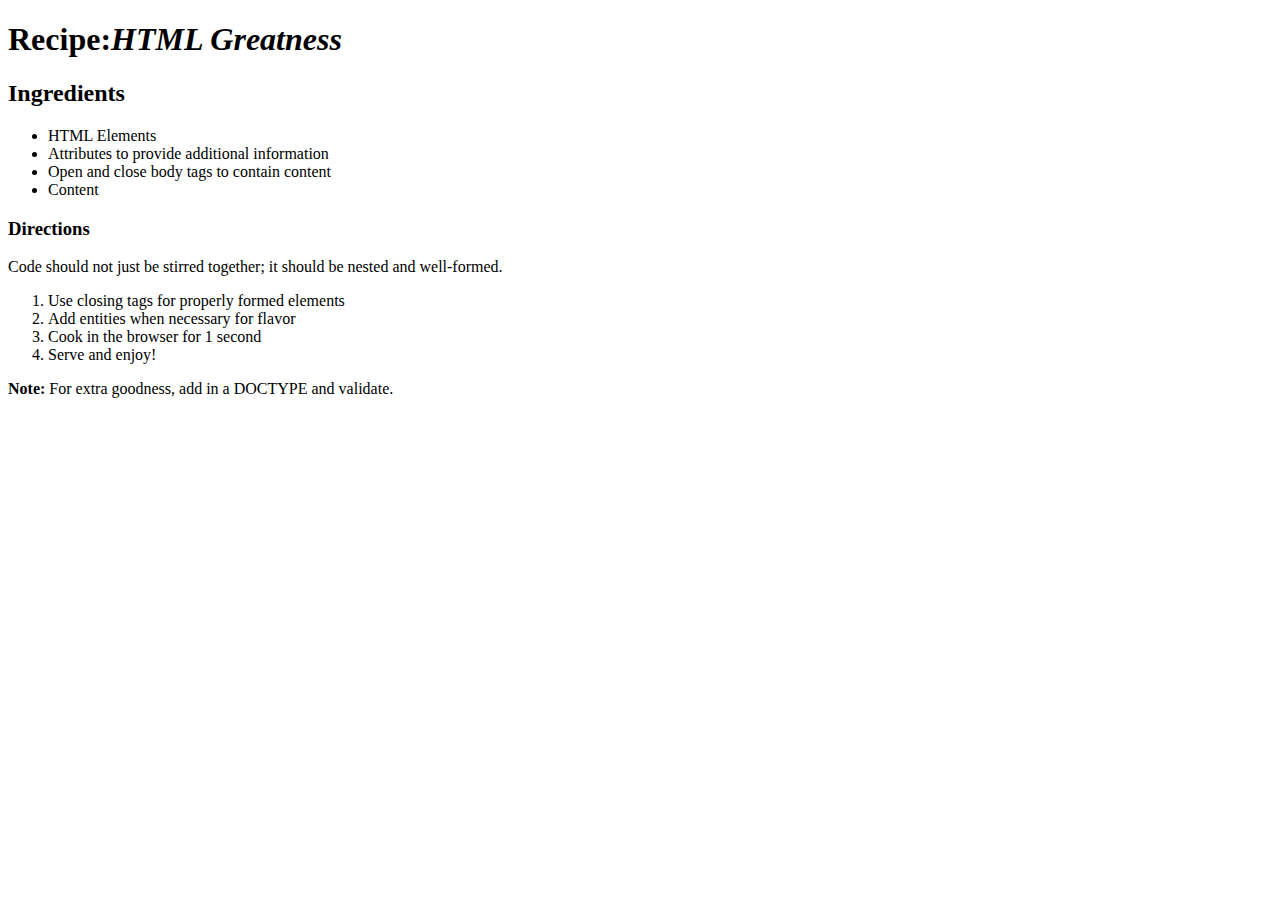
<file: recipe_fix.html>
<!DOCTYPE html>
<html lang="en">
	<head>
		<meta charset="utf-8" />
		<title>My Amazing HTML Recipe</title>
	</head>	
	<body>
		<h1>Recipe:<em>HTML Greatness</em></h1>
		
		<h2>Ingredients</h2>
		<ul>
			<li>HTML Elements</li>
			<li>Attributes to provide additional information</li>
			<li>Open and close body tags to contain content</li>
			<li>Content</li>
		</ul>
		
		<h3>Directions</h3>
		<p>Code should not just be stirred together; it should be nested and well-formed.</p>
		<ol>
			<li>Use closing tags for properly formed elements</li>
			<li>Add entities when necessary for flavor</li>
			<li>Cook in the browser for 1 second</li>
			<li>Serve and enjoy!</li>
		</ol>
		<P><strong>Note:</strong> For extra goodness, add in a DOCTYPE and validate.</p>
	</body>		
</html>
</file>
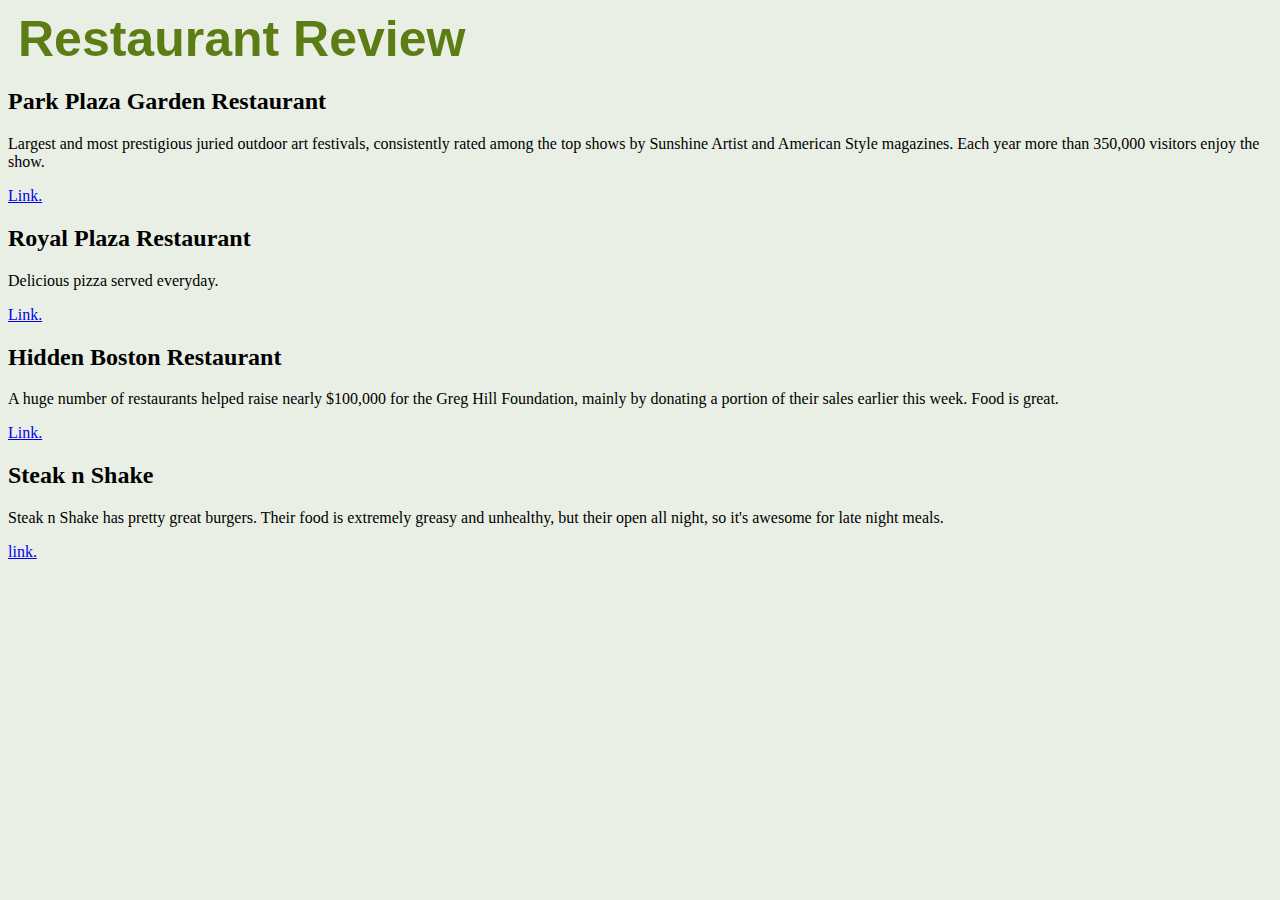
<file: rss_link.html>
<!DOCTYPE html>
<html>
	<head>
		<title>Cha Lotus</title>
		<meta charset="utf-8">
		<link rel="stylesheet" href="css/lab6.css">
	</head>
	<body>
	
	<h1>Restaurant Review</h1>
	<article>
		<h2 id="park">Park Plaza Garden Restaurant</h2>
		<p>Largest and most prestigious juried outdoor art festivals, consistently rated among the top shows by Sunshine Artist and American Style magazines. Each year more than 350,000 visitors enjoy the show. 
		</p>
		<div> <a href="http://www.parkplazagardens.com
		title="Link to Park Plaza Garden Restaurant">Link.</a></div>
	</article>
	
	<article>	
		<h2 id="royal">Royal Plaza  Restaurant</h2>
		<p>Delicious pizza served everyday.
		</p>
		<div> <a href="http://www.royalplaza.com title="Link to Royal Plaza  Restaurant">Link.</a></div>
	</article>
	
	<article>	
		<h2 id="boston">Hidden Boston Restaurant</h2>
		<p>A huge number of restaurants helped raise nearly $100,000 for the Greg Hill Foundation, mainly by donating a portion of their sales earlier this week. Food is great.
		</p>
		<div> <a href="http://www.royalplaza.com title="Link to Royal Plaza  Restaurant">Link.</a></div>
	</article>
		
	<article>
			<h2 id="steak">Steak n Shake</h2>
			<p>Steak n Shake has pretty great burgers. Their food is extremely greasy and unhealthy, but their open all night, so it's awesome for late night meals. </p>
			<div> <a href="http://www.steaknshake.com/">link.</a></div>
	</article>
	
		
			
			
			
						
			
				</body>
			</html>
</file>
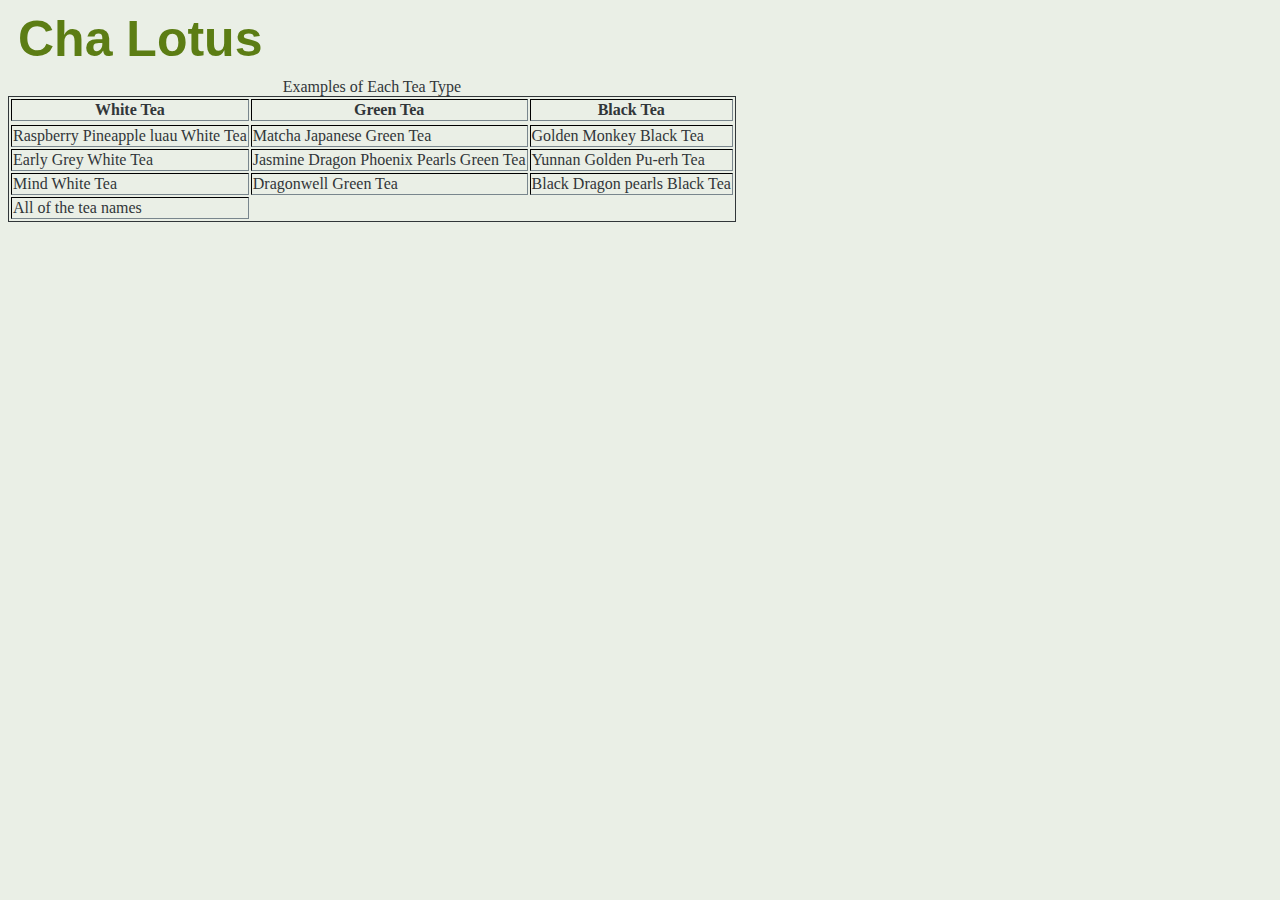
<file: table.html>
<!DOCTYPE html>
<html>
	<head>
		<title>Cha Lotus</title>
		<meta charset="utf-8">
		<link rel="stylesheet" href="css/lab6.css">
	</head>
	<body class="wrapper">
	
		<h1>Cha Lotus</h1>
		
			
			<table border="1"><caption>Examples of Each Tea Type</caption>
			<div>
				<thead>
				<tr>
					<th>White Tea</th><th>Green Tea</th><th>Black Tea</th>
				</tr>
				</thead>
			<div>
			<div>
				<tr>
				<tfoot>
					<td>All of the tea names</td>
				</tr>
				</tfood>
			</div>
			<div>
				<tbody>
				<tr>
					<td>Raspberry Pineapple luau White Tea</td><td>Matcha Japanese Green Tea</td><td>Golden Monkey Black Tea</td>
				</tr>
				<tr>
					<td>Early Grey White Tea</td><td>Jasmine Dragon Phoenix Pearls Green Tea</td><td>Yunnan Golden Pu-erh Tea</td>
				</tr>
				<tr>
					<td>Mind White Tea</td><td>Dragonwell Green Tea</td><td>Black Dragon pearls Black Tea</td>
				</tr>
				</tbody>
			</div>
			</table>
	
		
			
			
			
						
			
				</body>
			</html>
</file>
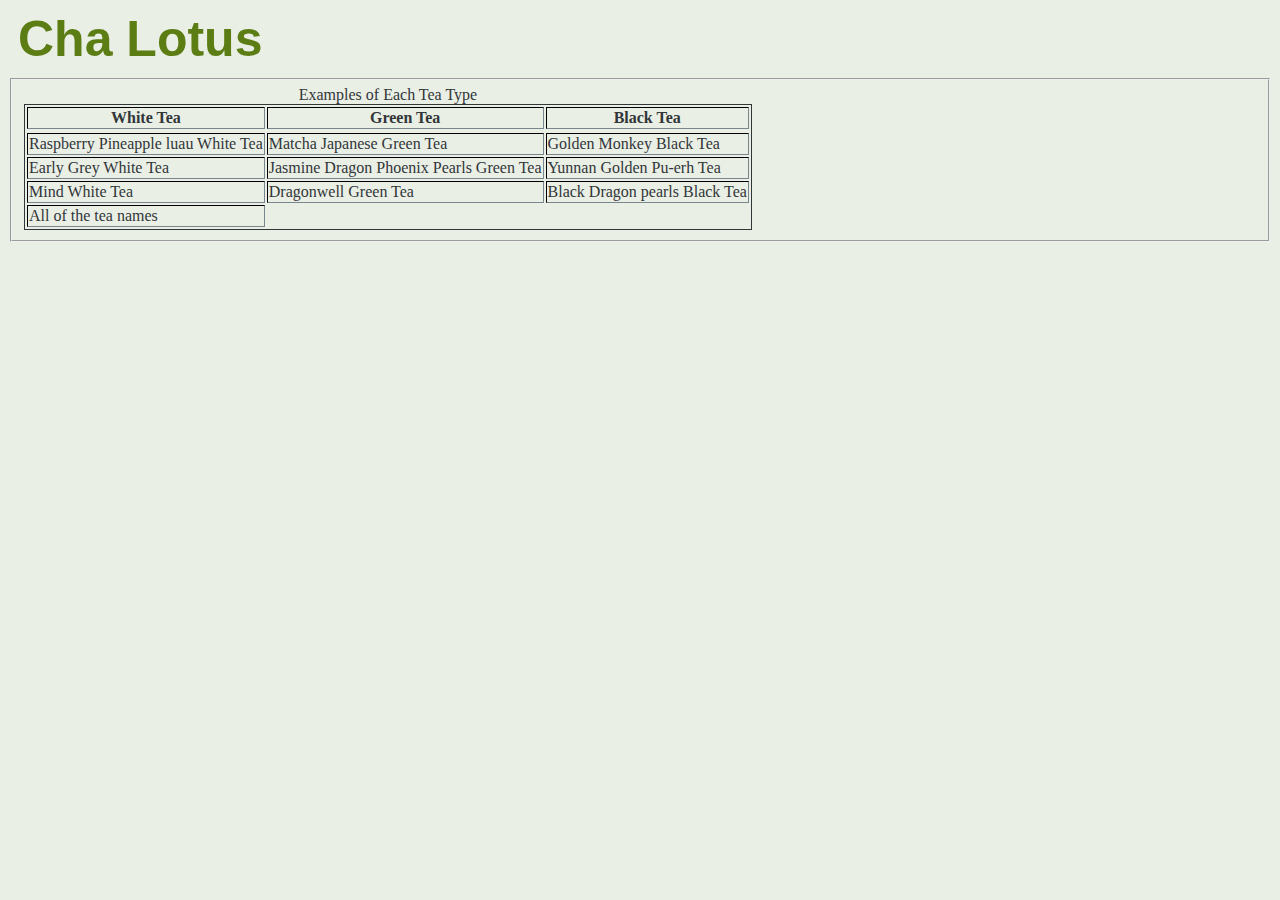
<file: table_lab8.html>
<!DOCTYPE html>
<html lang="en">
	<head>
		<title>Cha Lotus</title>
		<meta charset="utf-8">
		<link rel="stylesheet" href="css/lab6.css">
	</head>
	<body class="wrapper">
	
		<h1>Cha Lotus</h1>
		
			<fieldset>
			<table border="1"><caption>Examples of Each Tea Type</caption>
			<div>
				<thead>
				<tr> <!-- Row 1 -->
					<th scope="col">White Tea</th>
					<th scope="col">Green Tea</th>
					<th scope="col">Black Tea</th>
				</tr>
				</thead>
			<div>
			
			<div>
				<tr> <!-- Row 2 -->
				<tfoot>
					<td>All of the tea names</td>
				</tr>
				</tfood>
			</div>
			
			<div>
				<tbody>
				<tr> <!-- Row 3 -->
					<td>Raspberry Pineapple luau White Tea</td>
					<td>Matcha Japanese Green Tea</td>
					<td>Golden Monkey Black Tea</td>
				</tr>
				
				<tr> <!-- Row 4 -->
					<td>Early Grey White Tea</td>
					<td>Jasmine Dragon Phoenix Pearls Green Tea</td>
					<td>Yunnan Golden Pu-erh Tea</td>
				</tr>
				
				<tr> <!-- Row 5 -->
					<td>Mind White Tea</td>
					<td>Dragonwell Green Tea</td>
					<td>Black Dragon pearls Black Tea</td>
				</tr>
				</tbody>
			</div>
			</table>
			</fieldset>
	
		
			
			
			
						
			
				</body>
			</html>
</file>
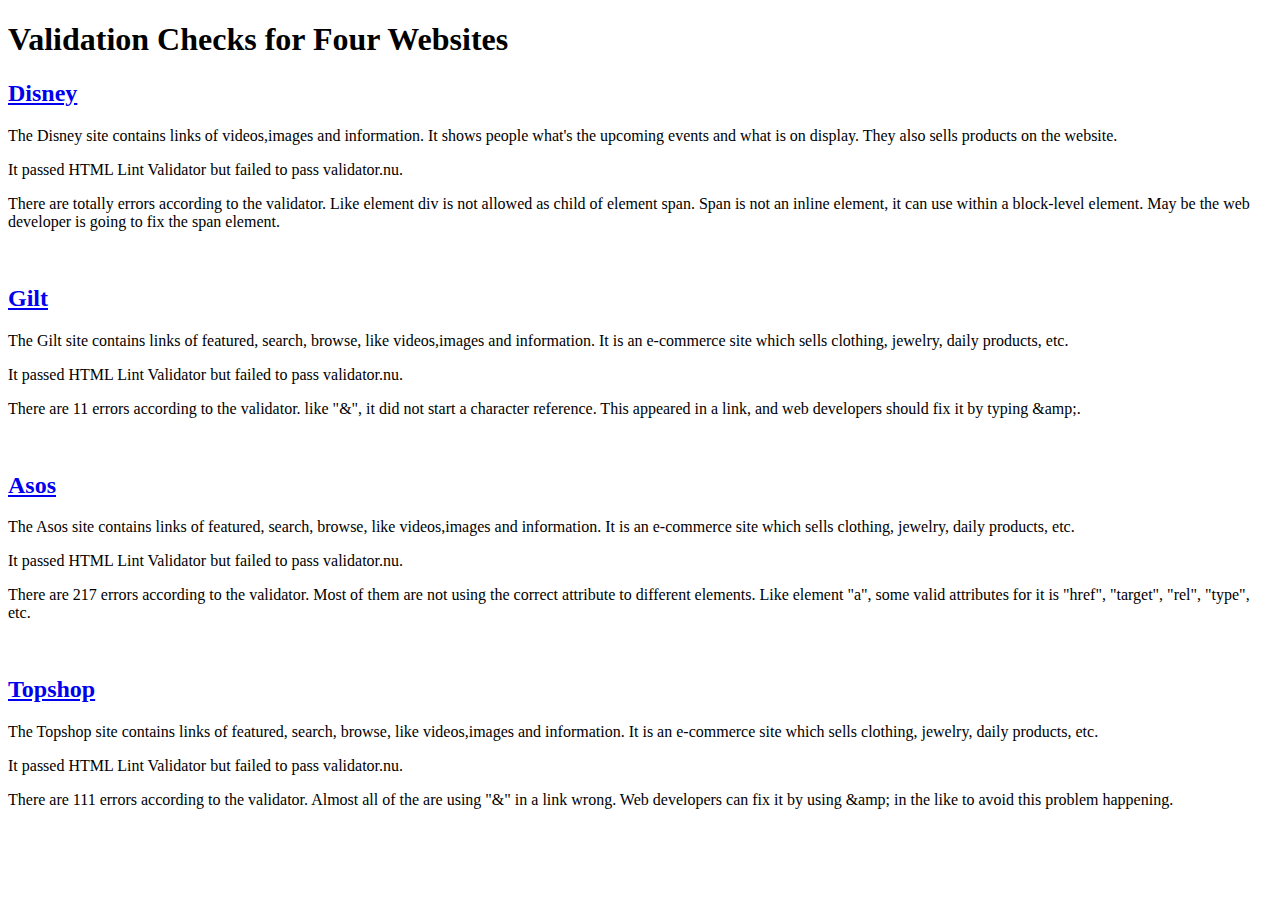
<file: validation_check.html>
<!DOCTYPE html>
<html lang="en">
	<head>
		<meta charset="utf-8" />
		<title>Validation Checks</title>
	</head>
	<body>
	<h1>Validation Checks for Four Websites</h1>
	<h2> <a href="http://disney.com" title="Links to Disney">Disney</a></h2>
	<p>The Disney site contains links of videos,images and information. It shows people what's the upcoming events and what is on display. They also sells products on the website.</p> 
	<p>It passed HTML Lint Validator but failed to pass validator.nu.</p>
	<p>There are totally errors according to the validator. Like element div is not allowed as child of element span. Span is not an inline element, it can use within a block-level element. May be the web developer is going to fix the span element.</p><br />
	
	<h2><a href="http://Gilt.com" title="Links to Gilt">Gilt</a></h2>
	<p>The Gilt site contains links of featured, search, browse, like videos,images and information. It is an e-commerce site which sells clothing, jewelry, daily products, etc.</p>
	<p>It passed HTML Lint Validator but failed to pass validator.nu.</p>
	<p>There are 11 errors according to the validator. like "&", it did not start a character reference. This appeared in a link, and web developers should fix it by typing &amp;amp;.</p><br />
	
	<h2><a href="http://asos.com" title="Links to Asos">Asos</a></h2>
	<p>The Asos site contains links of featured, search, browse, like videos,images and information. It is an e-commerce site which sells clothing, jewelry, daily products, etc.</p>
	<p>It passed HTML Lint Validator but failed to pass validator.nu.</p>
	<p>There are 217 errors according to the validator. Most of them are not using the correct attribute to different elements. Like element "a", some valid attributes for it is "href", "target", "rel", "type", etc. </p><br />
	
	
	<h2><a href="http://us.topshop.com" title="Links to Topshop">Topshop</a></h2>
	<p>The Topshop site contains links of featured, search, browse, like videos,images and information. It is an e-commerce site which sells clothing, jewelry, daily products, etc.</p>
	<p>It passed HTML Lint Validator but failed to pass validator.nu.</p>
	<p>There are 111 errors according to the validator. Almost all of the are using "&" in a link wrong. Web developers can fix it by using &amp;amp; in the like to avoid this problem happening.</p><br />
	</body>
</file>
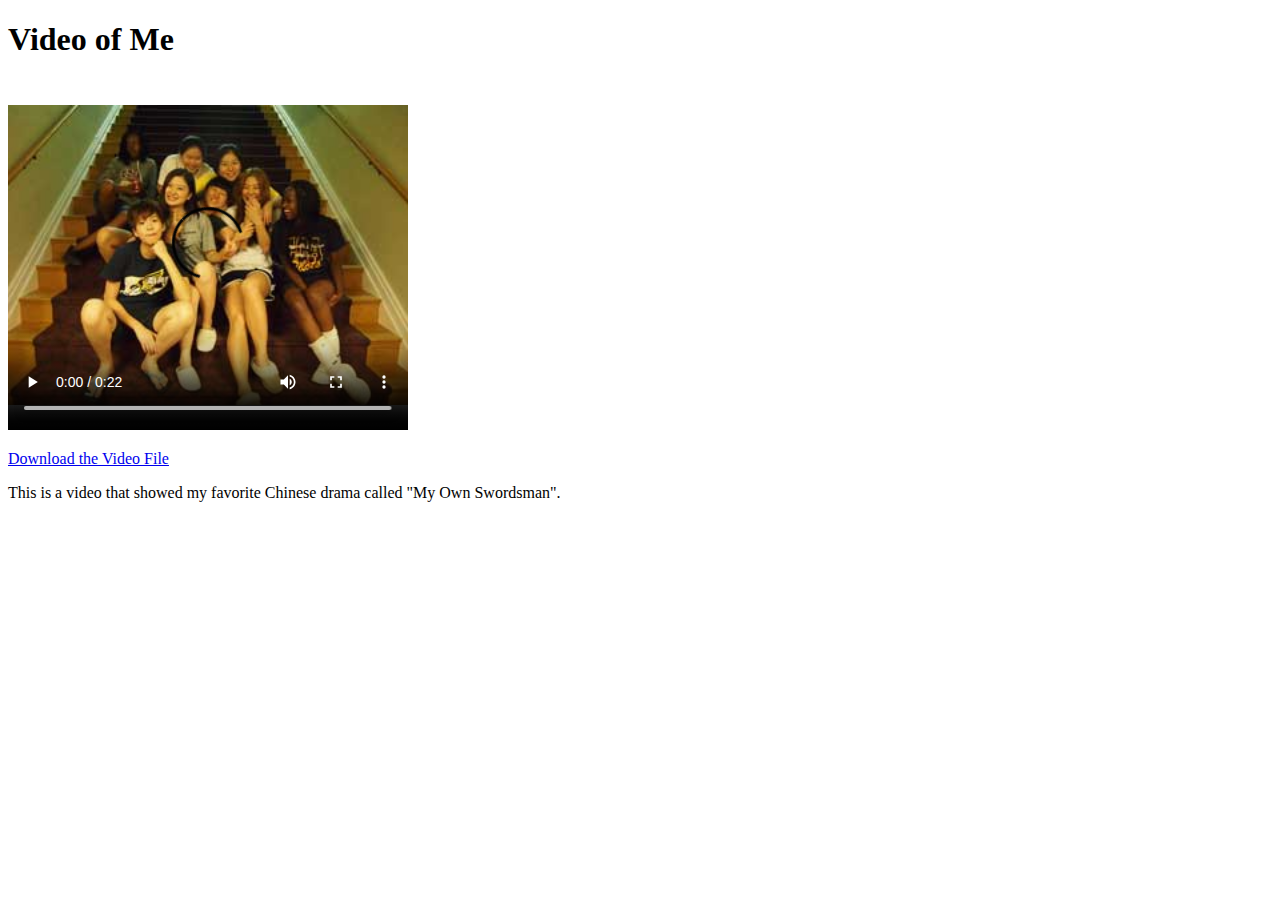
<file: video.html>
<!DOCTYPE html>
<html lang="en">
	<head>
		<meta charset="utf-8" />
		<title>Video of Me</title>
	</head>
	<body>
		<h1>Video of Me</h1>
		<p>
		<video controls="controls" Poster="image/me_friend.jpg" width="400" height="350">
		<source src="video/my_video.m4v" type="video/mp4" />
		<source src="video/my_video.webm" type="video/webm" /> 
		<source src="video/my_video.oggtheora.ogv" type="video/ogg" />
		</video>
		</p>
		<p><a href="video/my_video.mp4"> Download the Video File</a><p>
		<p>This is a video that showed my favorite Chinese drama called "My Own Swordsman".</p>
	</body>
</html>
</file>
<file: css/form.css>
body{
	background: #eaefe6;
}


h1 {
	color: #5c7d14;
	font-family: helvetica;
	font-weight: bold;
	font-size: 50px;
	margin: 10px;
}
</file>
<file: css/main.css>
body {
	width: 960px;
	margin: 0 auto;
}
#logo{
	float: left;
	}
h1{
	text-align: center;
	float: left;
	font-size: 40px;
	font-weight: bold;
	color: #5c7d14
	}
.paragraph {
	float:left;
	font-size:20px;
	color: #313639;
	}
#poster{
	float: left;
	}
#me{
	float: left;
	}
</file>
<file: css/lab6.css>
body{
	background: #eaefe6;
}


#logo{
	float:left;
}

h1 {
	color: #5c7d14;
	font-family: helvetica;
	font-weight: bold;
	font-size: 50px;
	margin: 10px;
	
}


table{
	border: 1px solid #313639;
	color: #313639;
}
</file>
